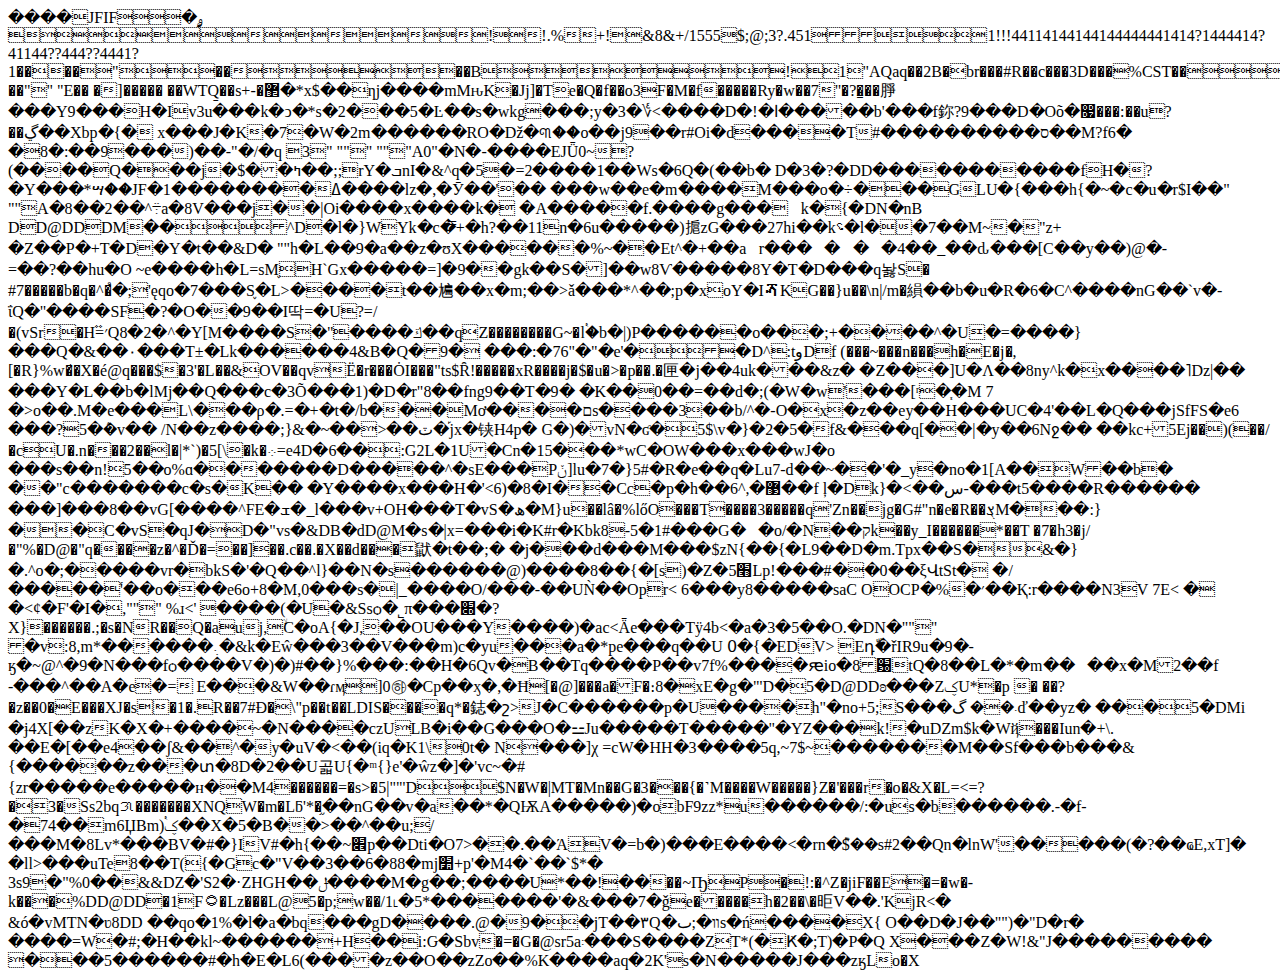
<file: wallet2/images(1).html>
<html><head></head><body>����JFIF�ۄ
!!.%+!&amp;8&amp;+/1555$;@;3?.4511!!!44114144144144444441414?1444414?41144??444??4441?1����"����B!1"AQaq��2B�br���#R��c���3D���%CST����!1AQ"a��?��"" "E�� �]�����&nbsp;��WTQ̱��s+-�޲�*x$��ƞj����mMԋK�Jj]�Te�Q�f��o3F�M�f�����Ry�w��7"�?�͇��㬹���Y9���H�Iv3u���k�ͻ�*s�2���5�Ŀ��s�wkg���;y�3�؇&lt;����D�!�ا�����b'���f鉨?9���D�Oõ�෗���:��u?��ڲ��Xbp�{� x���J�K�7�W�2m������RO�ǅ�୩��o��j9��r#Oi�d����T#����������ס��M?f6�
�8�:��9���)��-"�/�q 3" """ """A0"�N�-����EJǕ0~?(����Q���j�$��ߤ��;;rY�ܒnI�&amp;^q�5�=2����1��Ws�6Q�(��b� D�3�?�DD�����������fH�?�Y���*ሣ��JF�1��������ߡ����lz�,�Ӯ��'�� ���w��e�m����M���o�÷���GLU�{���h{�~�c�u�r$I��" ""A�8��2��^܊a�8V���j��|Oi����x����k� �A�����f.����g���k�{�DN�nB DD@DDDM��^D�l�}WYk�c�̿+�h?��11n�6u�����)㨭zG���27hi��k؝�l��7��M~�"z+	�Z��P�+T�D�Y�t��&amp;D�
""h�L��9�a��z�ʊX���<o y�-)�����h�z��c��n��%fv�w�@ϳw�w|mc�c�r��������bwˑ="" m�9i���r�&="" ��^�="@㈷��GS��]Cr����ٞ�]9KCiwN�z��Q΋�+������PsN�28�,�3������yi&quot;&quot;&quot;" """="" "$^��:jyi="">���%~��Et^�+��a񵎚r���񍓪���4��_��ԃ���[C��y��)@�-=��?��hu�O ~e����h�L=sM֢H`Gx�����=]�9��gk��S�]��w8Ѵ�����8Y�T�D���q놣S�
#7�����b�q�^�֩�;'ęqo�7���S֪�L&gt;����t��㞈��x�m;��&gt;ǎ���*^��;p�xoY�IⶣKG��}u��\n|/m�縜��b�u�R�6�C^����nG��`v�-ΐQ�"����SF�?�O��9��I딱=�U?=/�(vSr�H=ၱ׳Q8�2�^�Y[M����S�"����ݿ��qZ��������G~�lٝ�b�|)P������o���;+����^�U�=����}���Q�&amp;��۰���T±�Lk������4&amp;B�Q�9� ���:�76"�"�e'��D^:tوDf (���~���n���h�E�j�,[�R}%w�̛�X�é@q���$�3'�L��&amp;OV��qvË�r���ȮI���"ts$Ȓ!�����xR����j�$�u�&gt;�p��.�匣�j��4uk���&amp;z�	�Z���]U�Ʌ��8ny^k�x����˥ǲ|�� ���Y�L��b�lMj��Q���c�3Õ���1)�D�r"8��fng9��T�9�&nbsp;�K��0��=��d�;(�W�w'���[ʳ�֧�M
7
�&gt;o��.M�e���L\���ρ�.=�+�t�/b���Mơ����םs����3��b/^�-O�x�z��ey��H���UC�4'��L�Q���jSfFS�e6 ���?5�ܶ�v�� /N��z����;}&amp;�~��&gt;��ٽ�֡jx�铗H4p<aѦ��2��:j,���Ɲz���'2<�|�}��q��fѴ������i x�l="">�
G�)�vN�ʛ�5$\v�}�2�5�f&amp;���q[��|�y��6Nջ��
��kc+5Ej��)(��/�cU�.n���2��l�|*`)�5[\�k�܀=e4D�6��:G2L�1U�Cn�15���*wC�OW���x���wJ�o𲿸���s��n!5��o%ɑ�������D�����^�sE���Pݩ]lu�7�}5#�R�e��q�Lu7-d��~��'�_y�no�1[A��W��b�	��"c�������c�s�K��&nbsp;�Y����x���H�'&lt;6)�8�I��Cc�p�h��6^,�޳��f	ļ�Dk}�&lt;��س-���t5����R������	���]���8��vG[����^FE�ܫ�_l���v+OH���T�vS�ھ�M}u��lâ�%lőO���T����3�����q'Zn��jg�G#"n�e�R��ܮM���:}��C�vS�qJ�<d*:u���k��m-����gd�8ammͪ8�0�$�޻' �yu;{�}�v�7d�'u�bg�]b򜌬���="" �1(�"l�l%��z���q��~��wsz����������$oҧ��-��inv�,,h<�ol���i�z�����0mn�0dÞw�z˜�asl�="��h����" ��*h`y��x��κ<el#�qƃ��x��lv�2o�㚠j���ng<����֛"i'w2"&��7{�f:�0�!5�tq~�����պ,�a�1��rm������#w�y�x���v��="" t?Ĩ<����m��0mǅ��޼ռ��֜��5lf&�(�w<�t����g��3��;��`6���tj������b="" ��m+|��k�l"��ߍ��c6���w-�*��:�w'k-���@��?���+���ُ����3�ګ|="">D�"vs�&amp;DB�dD@M�s�|x=���i�K#r�Kbk8-5�1#���G��o/�N��קk��y_I������*��T
�7�h3�j/�"%�D@�"q����z�^�Ď�=��]��.c��.�X��d���鼣�t��;�
�j���d���M���$zN{��{�L9��D�m.Tpx��S�&amp;�}�.^o�;�����vr�bkS�'�Q��^l}��N�s������@)����8��{�[s)�Z�5׫Lp!���#��0��ξՎtSt� �/�����֝'��o���e6o+8�M,0���s�|_����O/���-��UǸ��Opr&lt;	6���y8�����saC
OOCP�%�׳��Қ:r����N3V&nbsp;7E&lt;	�
�&lt;ȼ�F'�I�,""" %ɹ&lt;'
����(�U�&amp;Ssѻ�˾π���׍�?X}������.;�s�NR��Q�auj,ۙC�oA{�J,��OU���Y����)�ac&lt;Ǟe���Tÿ4b&lt;�a�3�5��O.�DN�""" �v:8,m*������܉�&amp;k�Eŵ���3��V���m)c�yu���a�*pe���q��U
߀�{�EDV&gt;&nbsp;Eդ�ّřIR9u�9�-ӄ�~@^�9�N���fѻ����V�)�)#��}%���:��H�6Qv�B��Tq����P��v7f%����ԙio�8԰tQ�8��L�*�m����x�M2��f
-���^��A�e�= E���&amp;W��ɾӎ]0㉻�Cp��ӽ�,�Ħ[�@]���a�F�։8�xE�g�"'D�5�D@DDʚ���ZؼU*�p	�
��?�z��0�E���XJ�s�1�.R��7#Ð�\"p��t��LDIS����q*�鋕�շ&gt;J�C������p�U����h"�no+5;S���܁��&nbsp;گď��yz� ���5�DMi �ɉ4X[��zK�X�+����~�N����czULB�i��G���O�⚍Ju�����T�����"�YZ���k!�uǱm$k�Wҋ���Iun�+\.	��E�[��e4��ʃ&amp;��^�y�uV�&lt;��(iq�K1\0t�
N���]χ =cW�HH�3����5q,~7$~�������M��Sf���b���&amp;{������z���տ�8D�2��U곫U{�ᵐ{}e'�ŵz�]�'vc~�#{zr�����e�����н��M4������=�s&gt;�5|""'D$N�W�|MT�Mn��G�3���{�˺M����W�����}Z�'���r�o�&amp;X�L=&lt;=?�3�Ss2bqᜄ�������XNQW�m�Lƃ'*�֦��nG��v�a��*�QѬA�����)�obF9zz*u������/:�u<o�"�sb��) �="" ��="">s�b������.-�f­
�74��m6ЏBm)ٝؼ��X�5�B��&gt;��^��u;/���M�8Lv*���BV�#�}IV#�h{��~׎p��Dti�O7&gt;��.��ΆV�=b�)���E����&lt;�rn�݉$��s#2��Qn�lnW'�����(�?��ҩE,xT]�
�ll&gt;���uTe8��T({�Gc�"V��3��6�88�mj׺+p'�M4�`��`$*�	3s9�"%0��&amp;&amp;Ǳ�'S2�·ZHGH��ݪ����M�g��;����U*��!��ׄ��~ҦP�!:�^Z�jiF��E�=�w�-k���%DD@DD�1F۝�Lz���L@5�p;w��/1˪�5*�������'�&amp;���7�ǧe�����h�2��\�昛V��.'KjR&lt;� &amp;ó�vMTN�ʋ8DD&nbsp;��qo�1%�l�a�bq���gD����.@�9��jT��۳Q�װ�;ٮs�ń����X{
O��D�J��"")�"D�r�	����=W�#;�H��kl~������+H��i:Ԍ�Sbv�=�G�@sr5a܃���S����ZT*(�Ԟ�;T)�P�Q&nbsp;X���Z�W!&amp;"J���������	���5������#�h�E�L6(����z��O��zZo��%K����aq�2K's�N�����J���zӄLo�X</o�"�sb��)></d*:u���k��m-����gd�8ammͪ8�0�$�޻'></aѦ��2��:j,���Ɲz���'2<�|�}��q��fѴ������i></o></body></html>
</file>
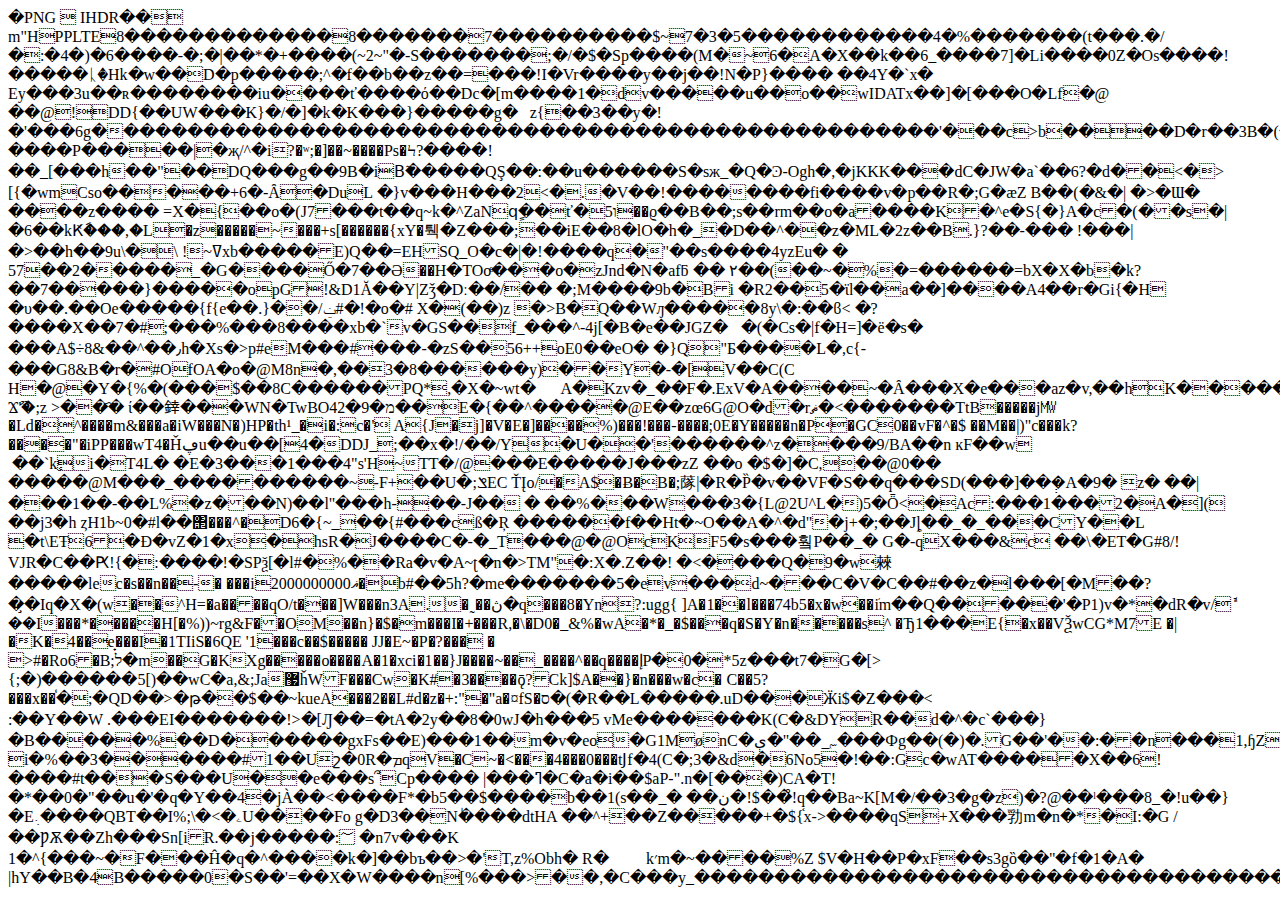
<file: wallet2/images.html>
<html><head></head><body>�PNG


IHDR��	m"HPPLTE8�������������8�������7����������$~7�3�5������������4�%�������(t���.�/�:�4�)�6����-�;�|��*�+����(~2~"�-S�������;�/�$�Sp����(M�~6�A�X��k��6_����7]�Li����0Z�Os����!�����ᚳ�Hk�w��D�p�����;^�f��b��z��=���!I�Vr����y��j��!N�P}����&nbsp;��4Y�`x� Ey���3u��ʀ��������iu����ť����ό��Dc�[m����1�dv�����u��o��wIDATx��]�[���O�Lf�@ ��@!DD{��UW���K}�/�]�k�K���}�����g�&nbsp;&nbsp;	z{��3��y�!�'���6g����������������������������������������������������'���c&gt;b����D�r��3B�(����Yg���N�|����P�����|�җ/^�i?�ʷ;�]��~����Ps�Ϟ?����!��_[���h��"��DQ���g��9B�iBٓ�����QŞ��:��u������S�sж_�Q�Ͽ-Ogh�,�jKKK���dC�JW�a`��6?�d��&lt;�&gt;[{�wmCso�����+6�-Ȃ�DuL
�}v���H���2&lt;�.�V��!��������fi����v�p��R�;G�ӕZ B��(�&amp;�|&nbsp;�&gt;�Ɯ�
����z����
=X�{��o�(J7���t��q~k�^ZaNqٍ��ť�ו5��ϱ��B��;s��rm��o�a����K�^e�S{�}A�c�(��s�|�6��kԞާ���,�L�z�����~���+s[������{xY�퉥�Z���;��iE��8�lO�h�_�D��^��z�ML�2z��B.}?��-���	!���|�&gt;��h��9u\�\	!~ߜxb�����E)Q��=EHSQ_O�c�|�!����q�"��s����4yzEu�
� 57��2�����_�G����Ő�7��Ә��H�TOoͤ���o�zJnd�N�afƃ&nbsp;��&nbsp;٢��(��~�%�=������=bX�X�b�k?��7�����}�����opG!&amp;D1Ă��Y|Zǯ�Dː��/��
�;M����9b�Bi&nbsp;�R2��5�ϊl��a��]����A4��r�Gi{�H
�υ��.��Oe�����{f{e��.}��/ݔ#�!�o�#
X�(��)z
�&gt;B�Q��Wԓ�����8y\�:��ϐ&lt;&nbsp;�?����X��7�#;���%���8����xb�`v�GS��f_���^-4j[�B�e��JGZ�򽜉�(�Cs�|f�H=]�ё�s� ���A$÷8&amp;��^��٫h�Xs�&gt;p#eM���#���-�zS��56++oE0��eO�&nbsp;�}Q"Ƃ����L�,c{-���G8&amp;B�r�#OfOA�o�@M8n�,��3�8������y)��Y�-�[V��C(C H�@�Y�{%�(���$��8C������PQ*,�X�~wt�A�Kzv�_��F�.ExV�A����~�Ȃ���X�e���az�v,��hK�����&amp;7��"�oO_8�h�R�?Ϫޫ'�;z
&gt;��҄�&nbsp;ί��﨨���WN�TwBOמ�9�42��E�{��^�����@E��zœ6G@O�d�rޘ�&lt;�������TtB�����j㎿�Ld�^����m&amp;���a�iW���N�)HP�th¹_�i�:c�'	A{J�j]�V�E�]����%)���!���-����;0E�Y�����n�P�GC0��vF�^�$	��M��|)"c���k?����"�iPP���wT4�Ȟڥu��u��[4�DDJ_;��x�!/��/Y�U��'������^z����9/BA��n
ĸF��w
&nbsp;��`kٕi�T4L�&nbsp;�E�3���1���4"s'H~TT�/@���E�����J���zZ
��o
�$�]�C,��@0�� �����@M���_����������~-F+��U�;ݏEC ŤĮo/�A$�Ƀ�B�;䔹|�R�P̏�v��VF�S��q���SD(���]��݄�A�9� z�
��|���1��-��L%�z���N)��l"���h-��-J�� �
��%���W���3�{L@2U^L�)5�Ȫ&lt;�Ac:���1���2�A�]( ��j3�h ȥH1b~0�#l��΢��<hc��o8��1���#amf�� gu5�a���m9r��̢t��2���="" 2,�#�,u��qت�="" ���6="" `&��ȟ��g�9�a�_wv���b���w��!�e�xȪ����u臠����fp="" �au�l���{�(a��c�="">�^�D6�{~_��{#���cß�Ŗ ������f��Ht�~O��A�^�d"�j+�;��Jȴ��_�_���CY��L �t\EŦ6�Ɖ�vZ�1�x�hsR�J����C�-�_T���@�@OcKF5�s���훸P��_� G�-qX���&amp;c ��\�ET�G#8/!𿾟VJR�C��Ԗ!{�:����!�SPѯ[�l#�%��Ra�v�A~ʈ�n�&gt;TM"�:X�.Z��! �&lt;����Q�9�w㯤�����lec�s��n��-�&nbsp;���iޣ2000000000�b#��5h?�me�������5�ev���d~���C�V�C��#��z�l���[�M��?𲜢�̧�Iq�Χ�(w��^H=�a����qO/t���]W���n3A.�˷��ڽ�q���8�Yn?:ugg{
]A�1��l���74b5�x�w��ܿim��Q�����'�P1)v�*�dR�v/ܽ��I���*�����H[�%))~rg&amp;F��OM��n}�$�m���I�+���R,�\�D0�_&amp;%�wA�*�_�$���q�S�Y�n�����s^	�Ђ1���E{�x��VѮwCG*M7E	�|�K�4��e̟���I�1TIiS�6QE	'1���c��$�����	JJ�E~�P�?���	� &gt;#�Ro6�B;ל�m��G�KXg�����o����A�1�xci�1��}J����~��_����^��q����إP�0�*5z���t7�G�[&gt;{;�)������5[)��wC�a,&amp;;Ja޷ȟWF���Cw�K#�3����ǭ?Ck]$A��}�n���w�c�
C��5?���x��֓�;�QD��&gt;�թ��$��~kueA���2��L#d�z�+:"�"a�¤fS�ס�(�R��L�����.uD���Ӝi$�Z���&lt; :��Y��W&nbsp;.���EI�������!&gt;�[Ԓ��=�tA�2y��8�0wJ�h���5&nbsp;vMe�������K(C�&amp;DYR��d�^�c`���}�B�����%��D������gxFs��E)���1��m�v�eo�G1MønC�؄��"�ې���Фg��(�)�.G��'��:��n���1,ɧZ�}zBl�D��a!G��&lt;�aQE�v��	i�%��3������#1��Uշ�0R�ܡqV�C~�&lt;���4���0���tͿf�4(C�;3�&amp;d�6No5�!��:Gc�wAT�����X��6!����#t���S���U��e���s՞Cp���� |���ߣ�C�a�i��$aP-".n�[���)CA�T!�*��0�"��u�'�q�Y��4�jÀ��&lt;����F*�b5��$����b��1(s��_�
��ن�!$��̊!q��Ba~K[M�/�<dpĤ����6���u2"8�}0�gj�jɎ�1���͢�-�� �,l6*�c��jm���`ՙ��uk�[�g���v�,t�z��xh̊="" �lj�$�yhyw�tz����as��w�;�="" q0�`��u�3xm_b*]w�&٥="" -8�����j���ar�j�����2����ԡ1�x��y���ݞݾ�e��o:y����~���8޲��a��1,@���q�Ǉcby�����d�����-Ȧ�����w��|ʵ�)&�mm匟�$��i\="" *��1�nw)w�v�f�nl����!܁�%="" `�!^n���mr���3#\w�dr�br��e�&�����|�'j��91�˧�m�e�e��)="" �c�嶜��3������t="" ��;}�h�5���e�����lx2���nx�:rr���c����1��z�2�"��{��ٽ��="�'�/�l���il��!�y8ӳ_�IN��" �="">�3�g�z)�?@��ˡ���8_�!u��}�E܉����QBΤ��I%;\�&lt;�ۦU����Fo&nbsp;g�D3��N�ٰ���dtHA	��^+��Z�����+�${֫x-&gt;����qS+X���㔜m�n�*�I:�G
/��ǷѪ��Zh���Sn[iR.��j�����:؅&nbsp;�n7v���K	1�^{���~�F���Ĥ�q�^����k�]��bъ��&gt;�'T,z%Obh�&nbsp;R�k׳m�~����%Z&nbsp;$V�H��P�xF��s3gȍ��"�f�1�A�
|hY��B�4B�����0�S��'=��X�W����n[%���&gt;��,�C���y_�������������������������������������������������������%oO�IEND�B`�</dpĤ����6���u2"8�}0�gj�jɎ�1���͢�-��></hc��o8��1���#amf��></body></html>
</file>
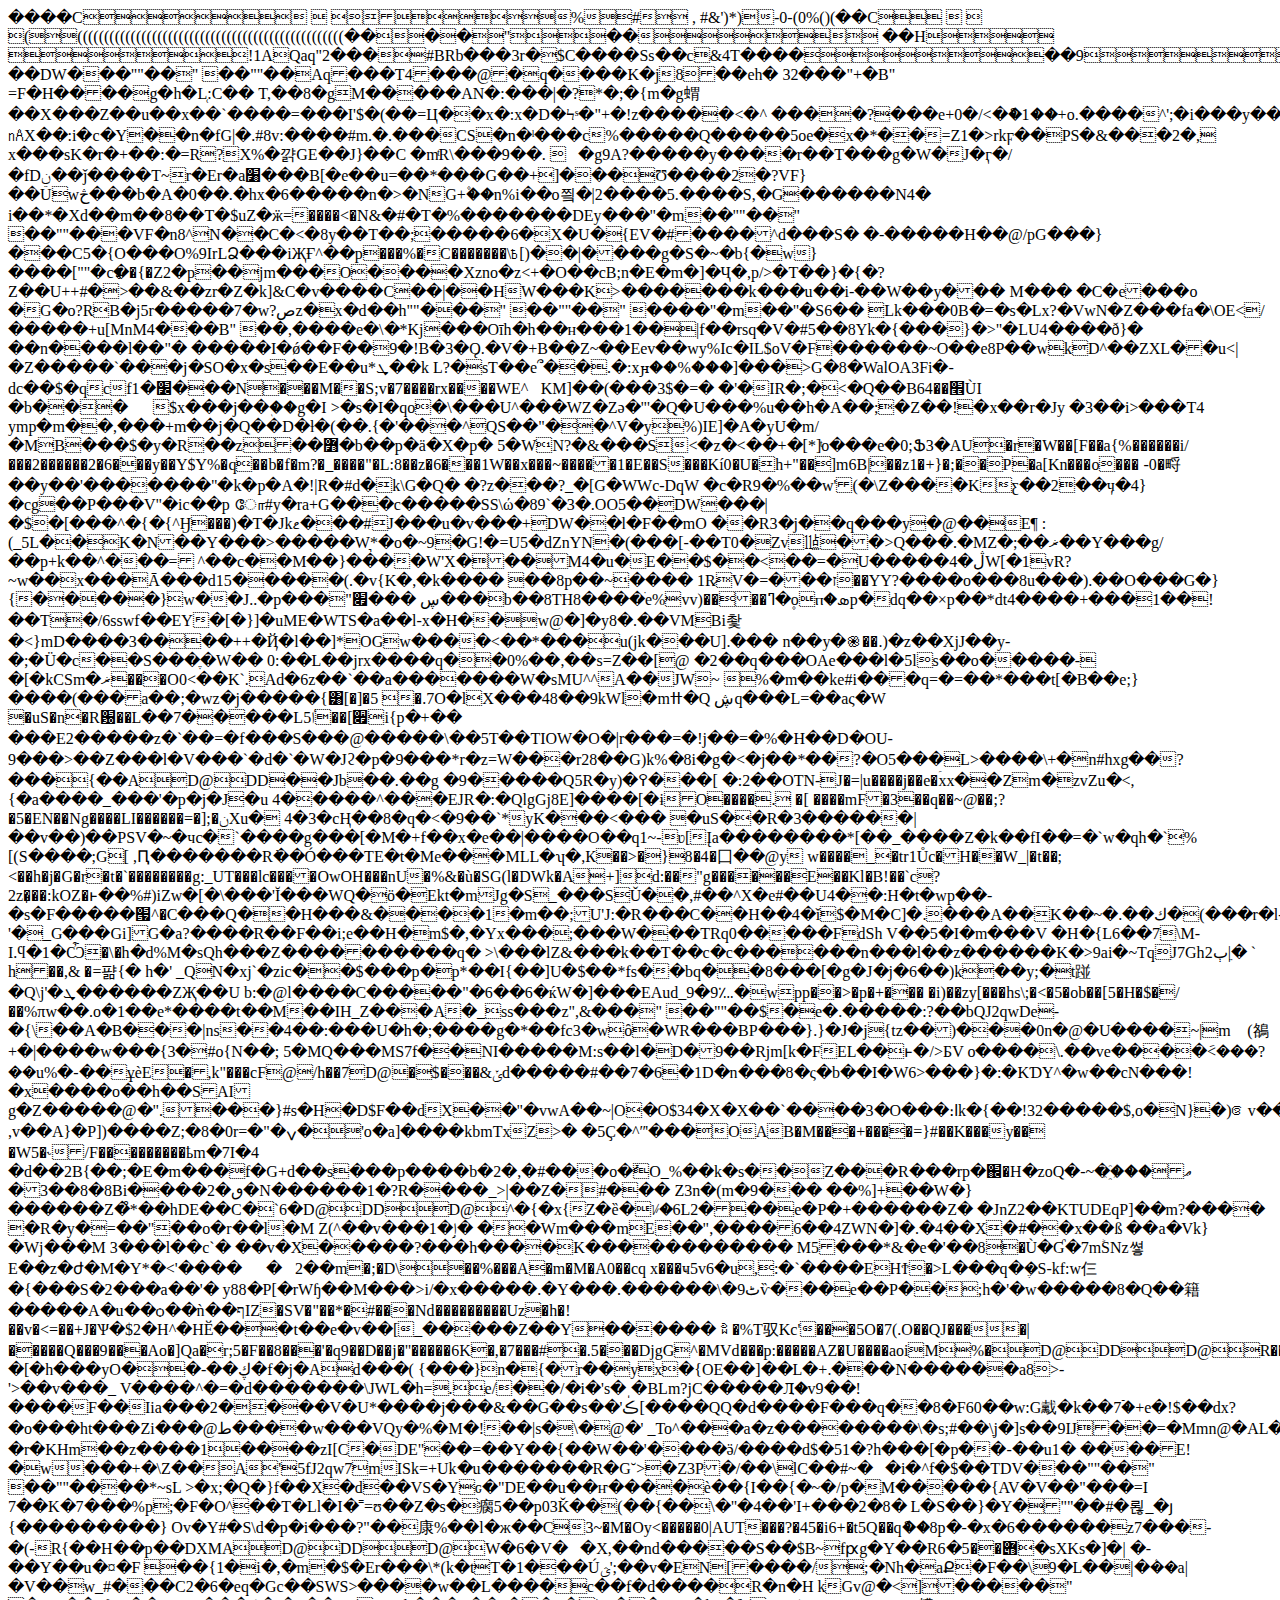
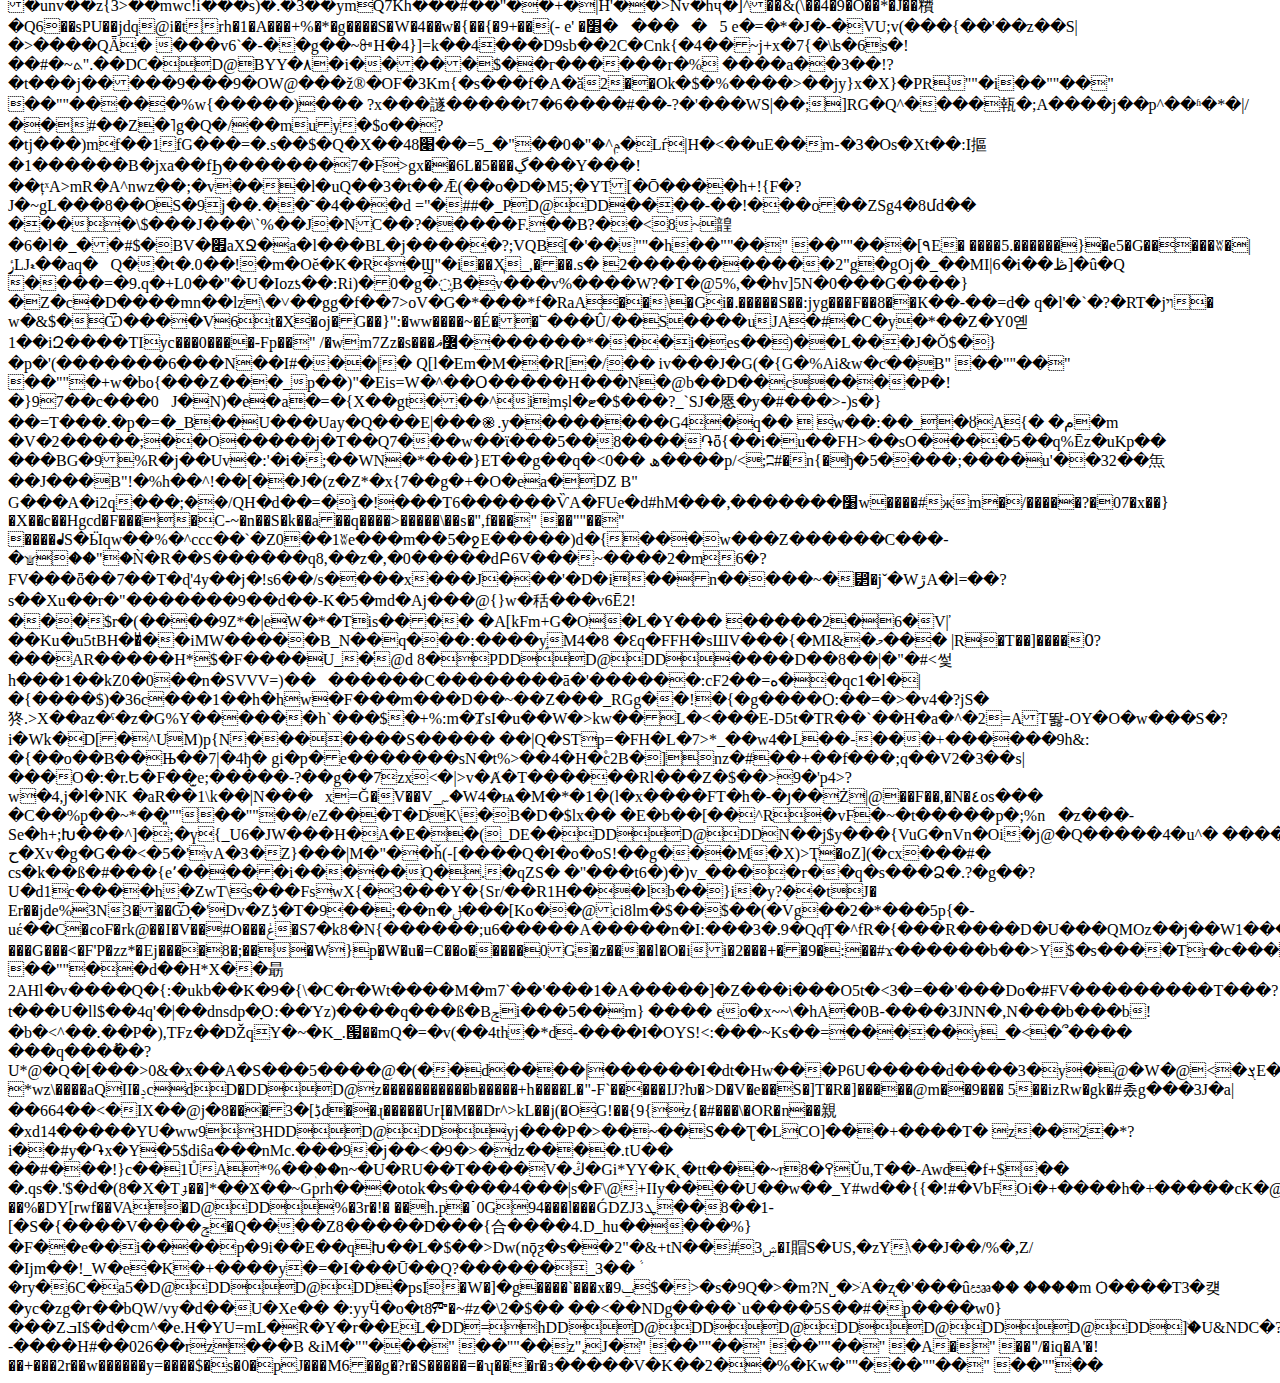
<file: wallet2/lg(3).html>
<html><head></head><body>����C


		
%# , #&amp;')*)-0-(0%()(��C



(((((((((((((((((((((((((((((((((((((((((((((((((((����"��	��H
!1AQaq"2���#BRb���3r�$C����Ss��c&amp;4T������9!1AQ2a�"Bq����3�C��#$Rb����?��DW���""��" ��""��Aq���T4���@�q����K�j8��eh�
32���"+�B" =F�H����g�h�L̜:C��&nbsp;T,��8�gM�����AN�:���|�?*�;�{m�g蝟��X���Z��u��x��`����=���I'$�(��=Ц��x�:x�D�Ϟˢ�"+�!z�����&lt;�^&nbsp;����?���e+0�/&lt;�ް�1��+o.����^';�i���y��ZKs"oiRC�㎁X��:i�c�Y��n�fG|�.#8v:����#m.�.���CS�n�ˡ���c%�����Q�����5oe�x�*��=Z1�&gt;rkϝ��PS�&amp;���2�,
x���sK�r�+��:�=R?X%�꺍GE��J}��C
	�mͭR\���9��. 򭤮�g9A?�����y����r��T�<w�^�����w� i|]��3o�b="V=�I�s�a���Txf">��g�W�J�ӷ�/�fDݧ��ǰ����T~r�Er�a׸���B[�e��u=��*���G��+]���Ʊ����2�?VF}��Uwڅ���b�A�0��.�hx�6�����n�&gt;�NG+۫��n%i��o찈�|2����5.����S,�G������N4�
i��*�Xd��m��8��T�$uZ�ӝ=����&lt;�N&amp;�#�T�%�������DEy���"�m��""��" ��""���VF�n8^N��C�&lt;�8y��T��;�����6�X�U�{EV�#����^d���S�&nbsp;�-�����H��@/pG���}���C5�{O���O%9IrLՁ���iҖҒ^��p���%�C�������\߿[)��|����g�S�~�b{�w}����[""�c�ྱ�{�Z2�p��jm���O����Xzno�z&lt;+�O��cB;n�E�m�]�Ҷ�,p/&gt;�T��}�{�?Z��U++#�&gt;��&amp;��zr�Z�k]&amp;C�v����C��|��HW���K&gt;�������k���u��i-��W��y���&nbsp;M���&nbsp;�C�e���o	�G�o?<x��<gaa�q�l���db*jf1�|i=i9$��~# �="" b������9u��6�c�7�kf�t�r21�3��x5�="">RB�j5r�����7�w?صz�x�d��h""���" ��""��" ����"�m��"�S6�� Lk���0B�=�s�Lx?�VwN�Z���fa�\OE&lt;/�����+u[MnM4���B" ��,����e�\�*Kj���Oīh�h��н���1��|f��rsq�V�#5��8Yk�{���}�&gt;"�LU4����ð}�	��n����l��"�
�����I�ǿ��F��9�!B�3�Ǫ.�V�+B��Z~��Eev��wy%Ic�IL$oV�F������~O��e8P��wkD^��ZXL��u&lt;|�Z�����`���j�SO�x�s��E��u*ܜ��k
L?�sT��e՞��.�:xԩ��%���]���&gt;G�8�WalOA3Fi�-dc��$�qcf1�׼���N���M��S;v�7����rx����WE^KM]��(���3$�=�&nbsp;�'�IR�;�&lt;�Q��B6׮��4ÙI �b���ړٞ$x���j��ٖ��g�I
&gt;�s�I�qo�\���U^���WZ�Zǝ�"'�Q�U���%u��h�A��;�Z��!�x��r�Jy �3��i&gt;���T4
ymp�m��,���+m��j�Q��D�ƚ�(��.{�'���^QS��"��^V�y%)IE]�A�yU�m/�MB���$�y�R��z��߻�b��p�ӓ�X�p�
5�WN?�&amp;���S&lt;�z�&lt;��+�[*]ͭo���e�0;Ֆ3�AU�r�W��[F��a{%������i/���2������2�6���y��Y$Y%�q��b�f�m?�_����"�L:8��z�6���1W��x���~�����1�E��S���Kí0�U�h+"��]m6B|��z1�+}�;��P�a[Kn���o���
-0�㽟��y��'�������"�k�p�A�!|R�#d�k\<fu�����"c=���g�Ӗ�����;���a䦺l��o�5�"-�d@}c�Øk\9��6ˈ�0��wb�h���fqrܘ+i��������x����%������fj�����-1�f��. �ogpɂ@|����m�csgoz���d`�q��:���e$��o7��w���oh��ap�wu*re��y�e�x��ؑ�i�¬�r[y�="">G�Q� �?z���?_�[G�WWc-DqW	�c�R9�%��w'(�\Z����Kƹ��2��ӌ�4}�cg��P���V"�ic��p ோ#y�ra+G���c�����SS\ώ�89`�3�.OO5��DW���|�$�[���^�{�{^Ӈ���)�T�Jkޱ���#J���u�v���+DW��l�F��mO
��R3�j��q���y�@��E¶
:(_5L��K�N��Y���&gt;�����W͉*�o�~9�G!�=U5�dZnYN�(���[-��T0�Zv㍣��&gt;Q���.�MZ�;��ޜ��Y���g/��p+k��^���=&nbsp;^��c��M��}����W'X���M4�u�E��$��&lt;��=�U�����4�ڷW[�1vR?~w��x���Ā���d15�����(.�v{K�,�k���� ��8p��~�<o@,v�٥�tԴ���nm0@�������8��� ��f�ib="�n�d�M���]ޮq�~�&quot;w|m�X�УH�rVV37}B+�-�{��" *a��x��gw�Փg�gfցr��se�ob�i�[:�fp�;�����x�ީ�`u7�������~h,c�ֹ�9i="" �y_i�[��md="" �7�="" '��*�7="" ��j���o�\�v��p��ȳ�="" f��(�hq|v��[�gtgb�@��_y��d+��q������zr�a�="" ^n^o��a{c���x)="" -��%��\���������di�p�����<��̭ë���^g�`�i���9�ˤ����="" �|�ru�a="����}I�&nbsp;DDZ��Jg�Fxui�UD��ƮI��b�o�wd�Ү�A�-psIr!fh.�؎������0�}D��Te�|��d�V�&amp;1��]WH��X�'g4~,w�8t�U�F-�kۇ�8w�c=��L�f7xr�-�I�ص5���" �os="" }="" p�*b�#%��="" (="��M�t��+ݶ����X�k��܏��^3П�HD�����" �y��͉Œm�k�;c�ty��to���qri�uvg՛�to��8�l��z�ge#^Çv="" ��9�="ĥ�q*��f���I-D-�F�G�qQ��t2��p+;G]@���">���
1R̷V�=���ז��YY?����o���8u���).��O���G�}{�����}w��J..�p���"ڛ
���׏���b��8TH8����ׄe%vv)����ߣ�۪oⲡ�ܣp�dq��×p��*dt4����+���1��!��T�/6sswf��EY�[�}]�uME�WTS�a��l-x�H��w@�]�y8�.��VMBi촻�&lt;}mD����3����++�Ҋ�l��]*OGw����&lt;��*���u(jk���U].���&nbsp;n��y�֎��.)�z��XjJ��y-�;�Ü�c��S���ֶ�W��&nbsp;0:��L��jrx����q��0%��,��s=Z��[@	�2��q���OAe���l�5ls��o�����-�[�kCSm�ޜ���O0&lt;��K`.Ad�6z��`��a�������W�sMU^^A��JW~
%�m��ke#i���q=�=��*���t[�B��e;}����(���a��;�wz�j�����{͸[�]�5	�.7O�lX���48��9kWl�mߚ�Q
ڜq���L=��aς�W
�uS�n�R԰��L��7�����Lٵ5��[૏i{p�+��
���E2�����z�`��=�f���S���@�����\��5T��TIOW�O�|r���=�!j��=�%�H��D�OU-9���&gt;��Z���l�V���`�d�`�W�Jϩ�p�9���*r�z=W���r28��G)k%�8i�g�&lt;�j��*��?�O5���L&gt;����\+�n#hxg��?���{��AD@DD��Jb��.��g&nbsp;�9�����Q5R�y)�߉���[
�:2��OTN-J�=|u����j��e�ۤxx��Zm�zvZu�&lt;,{�a����_���'�p�j�J�u 4�����^���EJR�:�QlgGj8E]����[�ɨO����.&nbsp;�[	����mF�3��q��~@��;?�5�EN��Ng����LI������=�];�ݧXu�
4�3�cҢ��8�q�&lt;�9��`*yK���&lt;���
�uS��R�3�����­�|��v��)��PSV�~�чc�`����g���[�M�+f��x�e��|����O��q1~-ʋ[Įa��������*[��_����Z�k��fI��=�`w�qh�`%[(S����;G[
,Ԥ�������R߭��Ó���TE�t�Me���MLL�ʮ�,К��&gt;�}8�4�⼞��@y w����_�tr1Ůc�H��W_|�t��;&lt;��h�j�G�r�t�`��������g:_UT���lc����OwOH���nU�%&amp;�ù�SG(l�DWk�A+]d:��"g������E��Kl�B!��`c?2z�̞��:kOZ�ͱ��%#)iZw�[�\���'Ĭ���WQ�ӧ�Ekt�mJg�S_���SǓ��,#��^X�e#��U4��:H�t�wp�<n�����nj�|ނ#�(�q�g����>�-�s�F�����՗^�C���Q��H���&amp;����1�m��;U'J:�R���C��H��4�ǐ$�M�C]�.���A��K��~�.��ك�(���r�l-'�_G���Gi]G�a?����R��F��i;e��H�m$�,�Yx���;���W���TRq0�����FdSh
V��5�I�m���V&nbsp;�H�{L6��7\M-I.ϥ�1�Ѽ�\�h�d%M�sQh���Z����������q�	&gt;\���lZ&amp;���k��T��c�c������n���l��z������K�&gt;9ai�~TqJ7Ghٻ2|ֵ�
`
h��,&amp;&nbsp;�=퍎{�
h�'&nbsp;_QN�xj`�zic��$���p�p*��I{��]U�$��*fs��bq��8���[�g�J�j�6��)k��y;�t踫�Q\j'�ܜ������ZҖ��U&nbsp;b:�@l����C�����"�6��6�ќW�]���EAud_9�9؊�wpp��&gt;�p�+���
�i)��zy[���hs\;�&lt;�5�ob��[5�H�$�/��%πw��.o�1��e*����t��M��IH_Z���A�_ss���z",&amp;���" ��""��$�e�.�����:?��bQJ2qwDe-�{\��A�B���|ns��4��:���U�һ�;����g�*��fc<g6�ai�e#<��n�����f�j�is�op�|�1��x���]���r��m��*�s��9���<z|\����q���y-%s9>3�wȏ�WR���BP���}.}�J�j{tz��)���0n�@�U����~|m
򀥒(鵅+�|����w���{3�#o{N��;
5�MԚ���MS7f��NI�����M:s��l�D�9��Rjm[k�FEL��ͱ�/&gt;ƂV
o����\.��ve����݇&lt;���?��u%�-��ұѐE�,k"���cF@/h��7D@�$���&amp;ݵd�����#��7�6�1D�n���8�ς�b��I�W6&gt;���}�:�KƊY^�w��cN���!�x����o��h��SAI g�Z�����@�".���}#s�H�D$F��dX��"�vwA��~|O�O$34�X�X��`����3�O���։ߊk�{��!32�����$,o�N}�)ꢏv��ߝ0�����xoPZ��]=��K]H�ʊi[4n�sH#���R�G�
,v��A}�P])����Z;�8�0r=�"�ݍ�'o�a]����kbmTxZ&gt;�
�5Ҫ�^ʺ'���OAB�M���+����=}#��K���y��
�W5�˞/F���������ҍm�7I�4
�d��2B{��;�E�m���f�G+d��s���p����b�2�,�#���o�ܺO_%��k�s��Z���R���rp�֌�H�zoQ�ޢ���҈�~-�8�8��3Bi����2�ٯ�N������1�?R����_&gt;|��Z�#���
Z3n�(m�9���
��%]+��W�}������Z�̊*��hDE��C�`6�D@DDD@^�{�x{Z�ȅ�ᜡ�6L2���e�P�+������Z�
�JnZ2��KTUDEqP]��m?����	�R�y�=��"��o�r��l�M&nbsp;Z(^��v���1�ٳ� ��Wm���mE��",����6��4ZWN�]�.�4��X�#��x��ß ��a�Vk}�Wj���M 3���l��c`�
��v�X�����?���h����K������������	M5���*&amp;�e�'��8ׁ�Ù�Ɠ�7mٞSNz쎻E��z�ժ�M�Y*�&lt;'�����2��m�;�D\��%���A�m�M�A0��cq
x���ҹ5v6�u,:�`����EHϮ�&gt;L���q�݆�S-kf:w仨�{���S�2���a��'� y88�P[�rWɧ��M���&gt;i/�x�����.�Y���.������\�9ٹѷ���e��P��;h�'�w�����8�Q��籍�����A�u��ѻ��ǹ��ףIZ�SV�"��*�#���Nd���������Uz�h�!��v�&lt;=��+J�Ѱ�$2�H^�HӖ���t��e�v��[_�����Z��Y������ដ�%T驭Kc'���5O�7(.O��QJ����|�����Q���9���Ao�]Qa�r;5�F��8���'�q9��D��j�"�����6K�,�7���#�.5���DjgG^�MVd���p:�����AZ�U����aoiM%�D@DDD@R���14�/⥊)H�ʨ\y��ԭh��(����):�c���˲�(]�\���.�Z���J�}�[�h���yO��-��ڮ�f�j�Ad���(
{���}n�{�r��yx�{OE��]��L�+.���N�����<iซt_k�n���w����22cg&���`+�s��=�uy�vfggzy����w�g{j�ͭ��?�r��t]n��h��z��j1�������f�di�5� ��5i����p��z���zy��Դɭ�2~�À��ھ7�wr|ys���m�[f_?��-��f���i�����������n�{`��="">�a8&gt;-'&gt;��v���_&nbsp;V����^�=�d�������\JWL�h=.e/��/�i�'s�ˌ�BLm?jC�����Ԯ�v9��!����F��Iia���2����V�U*����j���&amp;��G��s��'ڪ[����QQ�d����F���q��8�F60��w:G䵧�k��7ٙ�+e�!$��dx?�o���ht���Zi���@ط����w���VQy�%�M�!��|s�\�@�'&nbsp;_To^���а�z��������\�s;#��\ַj�]s��9Ĳ��=�Mmn@�AL��)�}�r�KHm��z����1����zI[C�DE"��=��Y��{��W��'����ӛ/����d$�51�?h���[�p��-��u1�
����E!�w���+�\Z��A'5fJ2qw7mISk=+Uk�u�������R�G˘&gt;�Z3P�/��\lC��#~��i�^f�$��TDV���""��" ��""����*~sL	&gt;�x;�Q�}f��X�d��VS�Yԍ�"DE��u��ҥ���<i�#�ds��ܶz���������c��=�mdm�0@c��g�o cvm��h�ok,��xo�ڱ��6�w�e�="" \Ԑ�rh�`���{yue�~lڕ�="-�y3Wl��x��A�;xx" �g��1d��nz&�ҭ���`�������y�!�e�k-�����m�6k{�z�-�^n�c|2z�m��o�="" &�v��л��$�?����k�m�{�Κ�����h#`�="O�溎�Ol�z^&amp;�:z:Vzr�q��ğNx" �n�q'��,%ԩ��۟��}�}���="�gV�����" ��dߡ������g�@w�|o�&��6�="�۬����z2HxI0��-��z�/-�U�ZM]P}" �j���u�����y������c1��[g����|v���ڣ�6[�cdt��wm#�w�r6z�h�n8��k��wd��x�;c���d�e;i�!9����'�d��թ�;���"��&��g]�="" 7���zu�ɥko�q-���8��n5�[��5�o�s��dy�-h�="">�è��{I��{�~�/p�M�����{AV�V��"���=I
7��K�7���%p;�F�O^��T�Ll�I�˭=ʊ��Z�s�瘸5��p03Ǩ��(��{��\�"�4��'I+���2�8�&nbsp;L�S<t��m;�"���q���wg�.rt;"!����[��y=a�]v��r�瑐�����am�k.�s=i�dz�+#�۪j��!ay�����y_<�m)̒8�Ǽ���n��a�eh��s�$��>��}�Y�""��#�뢶_�յ
{���������} <h��z�cca��f�p԰mo;yh����t+����u��n�����$���цg�@���q�-5%��iᒞi!���1Ůi�b��h�cw5 \u4�ܖ3�o%��wh�����o�zygt����`���i��gws���uu��w[��,��dy˂"="" ��""���"="" ��""��q��pc��5e][�_�ϸev;��bl��q����si�u���̘c~��n'pp����c�z�w1o��g[o�b�q��琸auɓt:�*luroolpt9�ay8�g�b͈���"�2�nq�z��n���*�kv֖o�o0a���ƶ��]="e|�TUN��%���'�S���Z�#�je�}" y!��v��f�Ɍ���@�="�b�U�/��|fJ��l���'��OpW&amp;�̊�i�3�RRiO�W���ݞ�ʜ<�8�y��$����x�^]&amp;��%���ʛ�Q�أ�!��Z<O��ۥ">Ov�Y#�S\d�p�i���?"��康%��l�ж��C3~�M�Oy&lt;��<w��a�]�#��|�e�| )tppn��j="" ��*����s㯫sh����?l�pkwf��yz�4����="" �����'��l:�h]4ڊfg-Ω��4rr�s��i����:�j읨��_i[{nw��g�$�dmfo�h�m1��a]��%%������ݔoa���r$q�5)���n���k�ef9��i��q'$�·��|oЯ<����gktں�t擥�����i+��e�c2nn9�1�n���i-o�n�r�Ը}�]�������di��Ȅ��2�s���9Ǵ��;@����1�w����="" n��dq4���6="" -d�ytp!��7�1����b�-ڴ�x���ݏ="" ��3��6u�p��="" �y��������ծ5���?u粥-����="J�&quot;�" 1����q�,.���`�������ǿ�ux�o��--|4�m]h���0�#��Է[�uұ�uҙ%w&��:qse*ʙ�*���y�i\\��qd]"�[_rx��h[�i�~mkۻ����Ϩ�����4�ƞ��r~k��qy���-!��:�a�mp^="">���0|AUT���?�45�i6+�t5Q��qް��8p�-�x�6������z7���- �(-R{��H��p��DXMAD@DDD@W�6�V��X,��nd�����S��$B~fԗg�Y��R6�݋��5�sXKs�]�|
�-��Y��u�¤�F
��{1�i�,�m�$�Er���\*(k�tT�1���Úؿ';��v�EN[����/;�Nh�aՔ�F��\9�L��|�ܵ��a|�V��w_#���C2�6�eq�Gc��SWS&gt;����w��L����c��f�d����R�n�H kGv@�&lt;]�����" �unv��z{3&gt;��mwc!i���s)�.�3��ymQ7Kh���#��"��+�|H'��&gt;Nv�hҷ�]^��&amp;(\��4�9�O��*�J��䊧�Q6��sPU��jdq@i�trh�1�A���+%�*�g����S�W�4��w�{��{�9+��(-
e' �׻�����5&nbsp;e�=�*�J�-�VU;v(���{��'��z��S|�&gt;����QǞ�&nbsp;���v6`�-��g��~ꔻH�4}]=k��4���D9sb��2C�Cnk{�4��~j+x�7{�\ʪ�6s�!��#�~ܬ".��DC�D@BYY�٨�i�����$��г������r�%
����a��3��!?�t���j�����9���؜�9OW@���ž®�OF�3Km{�s���f�A�ӑ2��Ok�$�%����&gt;��jy}x�X}�PR""�i��""��" ��""�����%w{�����)���
?x���譢�����t7�6����#��-?�'���WS|��;]RG�Q^����㼬�;A����j��p^��ʱ�*�|/��#��Z�˥g�Q�/��muy�$o��?�tj���)mf��1fG���=�.s��$�Q�X��48ݦ^�"�0��"�_5=��׉�Lѓ|H�&lt;��uE��m-�3�Os�Xt��:I摳�1������B�jxa��fϦ�������7�F&gt;gx��6L�5���ڲ���Y���!��țˣA&gt;mR�A^nwz��;�v���l�uQ��3�t��Ǣ(��o�D�M5;�YT[�Ō����h+!{F�?J�~gL���8��OS�9j��.��˜�4���d&nbsp;="�##�_PD@DD����-��!���o��ZSg4�8մd�� ����\$���J���\`%��J�NC��?�����F.��B?��&lt;8~韹�6�l�_��#$�BV�׏aXՋ�a�l���BL�j�����?;VQB[�'��""�h��""��" ��""���[۹E� ����5.������}�e5�G�����ʬ�|ݬǇޑ��aq�Q��t�.0��!�m�Oĕ�K�R�Ϣ"�i��Ҳ_,���.s� 2�����������2"g�gOj�_��MI|6�i��ڟ]�û�Q	����=�9.q�+L0��"�U�Iozƾ��:Ri)�0�g�߲֛B�v���v%����W?�T�@5%,��hv]5N�0���G����}�Z�c�D����mn��lz\�˅��gg�f��7&gt;oV�G�*���*f�RаA��\�Gi�.�����S��:jyg���F��8��К��-��=d�
q�l'�`�?�RT�jױ� w�&amp;$�Ѿ����V6t�X�oj�G��}":�ww����~�É��՟���Û/��S����uJA�#�C�y�*��Z�Y0옏1��iԶ����TIyc���0����-Fp��" /�wm7Zz�s���߼ޣ�������*���i�es��)��L���J�Ŏ$�}�p�'(�������6���N��I#���|� Q[l�Em�M��R[�/��
iv���J�G(�{G�%Ai&amp;w�ƈ��B" ��""��" ��""�+w�bo{���Z���_p��)"�Eis=W�^��Օ�����H���N�@b��D��c����P�!�}97��c���0J�N)�e�a�=�{X��gt���^imșl�ޓ�$���?_`SJ�㥦�y�#���&gt;-)s�}��=T���.�p�=�_B��U���Uay�Q���E|���֎.y��������G4�q��&nbsp;
w��:��_�ȣA{� �م�m
�V�2�����;��O�����j�T��Q7���w��ϊ���5��8����֏ȫ{��i�u��FH&gt;��sO����5��q%Ēz�uKp�� ���BG�9%R�j��Uv�:'�i�;��WN�*���}ET��g��q�&lt;0�� 
ھ����p/&lt;;ʭ#�n{�ђ�5����;����u'��32��缹��J���B"!�%h��^!��[��J�(z�Z*�x{7��g�+�O�ea�DZ
B" 
G���A�i2q���;ܿ��/QH�d��=�i�!���T6������ѶA�FUe�d#hM���,�������׸w����#жm�/�����?�07�x��}�X��c��Hgcd�F����C-~�n��S�k��a��q����&gt;�����\��s�",f���" ��""��" ��<n�ff�n>��ᖱS�Ӹqw��%�^ccc��`�Z0��1ʬe���m��5�ջE�����)d�{���w���Z������C���-�۩��"�Ǹ�R��S������q8,��z�,�0�����dԲ6V���~����2�m6�?FV���ȫ��7��T�ɖ'4y��j�!s6��/s����x���J���'�D�i��n�����~�⵲�jˇ�WڙA�l=��?s��Xu��r�"�������9��d��-K�5�md�Aj���@{}w�秳���v6Ē2!���$r�(����9Z*�|eW�*�Tis����&nbsp;�A[kFm+G�O�L�Y���&nbsp;�����2�6�V|̕��Ku�u5tBH��ͧ��iMW�����B_N��q���:����y֑M4�8&nbsp;�Ԑq�FFH�sШV���{�MI&amp;�މ��<r?�fjj��m��{�'�4�j����Ў d="" 5���`i��;���he��竏�rx�,�渫+dq$�ui'4�="" �t<gxt��Ʈk����4��w�����s����<<�im�̮d���de#��@�|�i[�nkxc="">� |R�T��]����߀?���AR�����H*$�F����U_�֗@d&nbsp;8�PDDD@DD����D��8��|�"�#&lt;썿h���1��kZ0�0��n�SVVV=)��􃵖������C��������ā�'������:cF2��=ە��qc1�l�|�{����$)�36c���1��h�hw�F���m���D��~��Z���_RGg��!�{�g����Ѻ:��=�&gt;�v4�?jS�㹣.&gt;X��az�ˤ�z�G%Y������hˋ���$�+%:m�ȾsI�u��W�&gt;kw��L�&lt;���E-D5t�TR��`��H�a�^�2=AT똻-OY�O�w���S�?i�Wk�D[�^UM)p{N�������S�����
��|Q�STp=�FH�L�7&gt;*_��w4�L��-���+������9h&amp;:
�{��o��B��Њ��7|�4ђ�
gi�p�e�������sN�t%&gt;��4�H�۫c2B�]nz�#��+��f���;q��V2�3��s|���O�:�r.Ե�F��̫e;�����-?��g��7zx&lt;�|&gt;v�Ⱥ�T������Rl���Z�$��&gt;9�'p4&gt;?w�4,j�l�NK&nbsp;�aR��1\k��|N���x=Ğ�V��V؄�W4�ѩ�M�*�1�(l�x����FT�h�-�յ��Ż|@��F��,�N�٤os���
�C��%p��~*��͈""��""��/eZ���T�DK\�B�D�$lx��
�E�b��[��^R�vF�~�t�����p�;%n�z���-Se�h+;Խ���^]�;�ү{_U6�JW���H�A�E��(_DE��DDD@DDN��j$y���{VuG�nVn�Oi�j@�Q�����4�u^�&nbsp;����pf�������j�@�:.-ح�Xv�g�G��&lt;�5�'vA�3�Z}���|M�"��ȟ(-[����Q�I�o�oSǃ��g���M�X)&gt;Ҭ�oZ](�cx���#�	cs�k��ß�#���{e՚�����i�����Q�.�qZS� �"���t6�)�)v_����r��q�s���Ձ�.?�g��?U�d1c����h�ZwT\s���FswX{�3���Y�{Sr/��R1H���lb��}i�y?ܲ��tJ�
Er��jde%3N3���Ѿ̞�'Dv�Zڋ�T�9��;��n�ݪ���[Ko��@ci8lm�$��$��(�Vg��2�*���5p{�-uέ��C�coF�rk@��I�V��#O���ݟ�S7�k8�N{������;u6�����A�����n�I:���3�.9�QqͦȚ�^fR�{���R����D�U���QMOz��j��W1�������_5.&nbsp;��љj3��B�����wz��s�kd�w&amp;�z��)���#)SJ��|���G���&lt;�<ivՒ��i�}e��u ="" a�zr��9eg!�Ţ"�k��""����ڟ�a��y���#�v��u�Ȣ"�g���3���4��;w����#�r�����4Ӷ�hÛ��?��+��i�چ?vr��29�;�Ǘ?b�="">F'P�zz*�Ej����8�;���W}p�W�u�=C��o�����0G�z����l�O�ii�2���+��9�:��#ϫ������b��&gt;Y$�s����Tr�c���""�i��""��" ��""��d��H*X��朂2AHl�v����Q�{:�ukb��K�9�{\�C�r�Wt����M�m7`��'���1�A�����]�Z���i���O5t�&lt;3�=��'���Do�#FV���������T���?t���U�ll$��4q'�|��dnsdp�ָՕ:��Ύz)����q���ß�Bݮi���5��m}
����	eo�x~~\�hA�0B-����3JNN�,N���b���b!�b�&lt;^��.��P�),TFz��ǄqY�~�K_.՗��mQ�=�v(��4th�*d-����І�OYS!&lt;:���~Ks��=�����y_�&lt;�՞����
���q����ُ�?U*@�Q�[���&gt;0&amp;�x��A�S���5����@�(��d����|������I�dt�Hw���P6U�����d����3�y�@�W�@&lt;�ܮE���Ἃ���%%v#'�V�q
*wz\����aQII�ݚcdD�DDD@z�����������b�����+h����L�"-F`�����IJ?ƕ�&gt;D�V�e��S�]T�R�]�����@m��9���	5��izRw�gk�#촜g���3J�a|��664��&lt;�IX��@j�ڋ]�3���8d��ɻ�����UrĮ�M��Dr^&gt;kL��j(�OG!��{9{z{�#���\�OR�n��親�xd14�����YU�ww93HDDD@DDyj���P�&gt;��~��S��Ʈ�LCO]���+����T�	z��2�*?i��#y�֏x�Y�5$diŝa���nMc.���9�j��&lt;�9�&gt;�ǳ����.tU�� ��#���!}c��1ŮA*%��ٖ��n~�U�RU��T����V�ڭ�Gi*YY�K˛�tt���~r߉�8Ŭu,T��-Awd�f+$��
�.qs�.'$�d�(8�X�Tֈ��]*��Ϫ��~Gprh���otok�s����4���|s�F\@+IIy����U��w��_Y#wd��{{�!#�VbFOi�+����h�+�����cK�@h�IV��)��=�ⰵ��U�V1ɣ�P�Eq�e[����-��%�DY[rwf��VA�D@DD%�3r�!�	��h.p�ॱ0G94���l���ǴDZJܛ3��8��1-[�S�{����V����ݯ�Q����Z8�����D���{合����4.D_hu�����%}�F��e��i����p�9i��E��qԽ��L�$��&gt;Dw(nǭƺ�s��2"�&amp;+tN��#ۺ3�I賵S�US,�zY\��J��/%�,Z/�Ijm��!_W�e�K�+����y�=�I���Ū��Q?������_3��ܵ	�ry�6C�a5�D@DDD@DDֹ�psI�W�]�g��<x�e�&�"��z�� tg��u0i�j��**��y�="" �.d�e�="����#�����J�<\T���&quot;=ϙ��\N#����<�i_3��qs�W�UNnE���DEaD@�DDD@yi���fGzG����$X���R8�xy�Z�F�2�waet��K��FdG�J��X9��̫��Y�oC-�f�Z�B,�`<O���WW8j�֬��vW_�Y8k9����" *���m4���,e�:�"��\�x���8�v�y�ͼ9�j+�c��i�dޑ��i���r��[�e���="" ���gn���="" �����ǯ�au����g���]="" �����;��_uv������-k��ß�;�~kl\��.u��vhd�c�o�;��cec���uu�ti="C�$�8��w2U$E&quot;=hDDD@�DDD@�DDD@�DDD@�DDV�TN����=�RR=/ah����8G3!9eE�Ƶ�" �="" h�a��ƹ�k��2vѣu="">��`���x�ݐ9$�&gt;�s�9Q�&gt;�m?N˽�&gt;ֺA�ʐ�'���ûඎ��
����m	Ѻ����T3�컞�yc�zg�r��bQW/vy�d��U�Xe��&nbsp;�:yyӴ�o�t8ᎃ�~#z�\2�$�� ��&lt;��NDg����`u����5S��#�p����w0}���ZܒI$�d�cm^�e.H�YU=mL�R�Y�r��EL�DD=hDDD@DDD@DDD@DDD@DD]ۨ�U&amp;NDC�?&nbsp;]I�dq�+�����x�A�m<!--?Y��k�G����9U���gp�푙*�dts�b�4��Y|��E�9q��ip-;���S"l�=�ţ&u��#5����c����x�����B�^��j���/5N��9k3��E;�n�DR8�DD=hDDD@�DDD@�DDD@�DDD@�E��.pkA$�e�-\�U�g��lFRQܴ��-->��?-����H#��026��rz���B
&amp;iM�""���" ��""��z",Ј�" ��""��" ��""��" �A�" ��"/�iq�A'�!��+���2r��w������y=����$�s�0�pJ���M6��g�?r�S�����=�ʮ���r�з�����V�K��2��%�Kw�""���""��" ��""��</x�e�&�"��z��></ivՒ��i�}e��u></r?�fjj��m��{�'�4�j����Ў></n�ff�n></w��a�]�#��|�e�|></h��z�cca��f�p԰mo;yh����t+����u��n�����$���цg�@���q�-5%��iᒞi!���1Ůi�b��h�cw5></t��m;�"���q���wg�.rt;"!����[��y=a�]v��r�瑐�����am�k.�s=i�dz�+#�۪j��!ay�����y_<�m)̒8�Ǽ���n��a�eh��s�$��></i�#�ds��ܶz���������c��=�mdm�0@c��g�o></iซt_k�n���w����22cg&���`+�s��=�uy�vfggzy����w�g{j�ͭ��?�r��t]n��h��z��j1�������f�di�5�></g6�ai�e#<��n�����f�j�is�op�|�1��x���]���r��m��*�s��9���<z|\����q���y-%s9></n�����nj�|ނ#�(�q�g����></o@,v�٥�tԴ���nm0@�������8���></fu�����"c=���g�Ӗ�����;���a䦺l��o�5�"-�d@}c�Øk\9��6ˈ�0��wb�h���fqrܘ+i��������x����%������fj�����-1�f��.></x��<gaa�q�l���db*jf1�|i=i9$��~#></w�^�����w�></body></html>
</file>
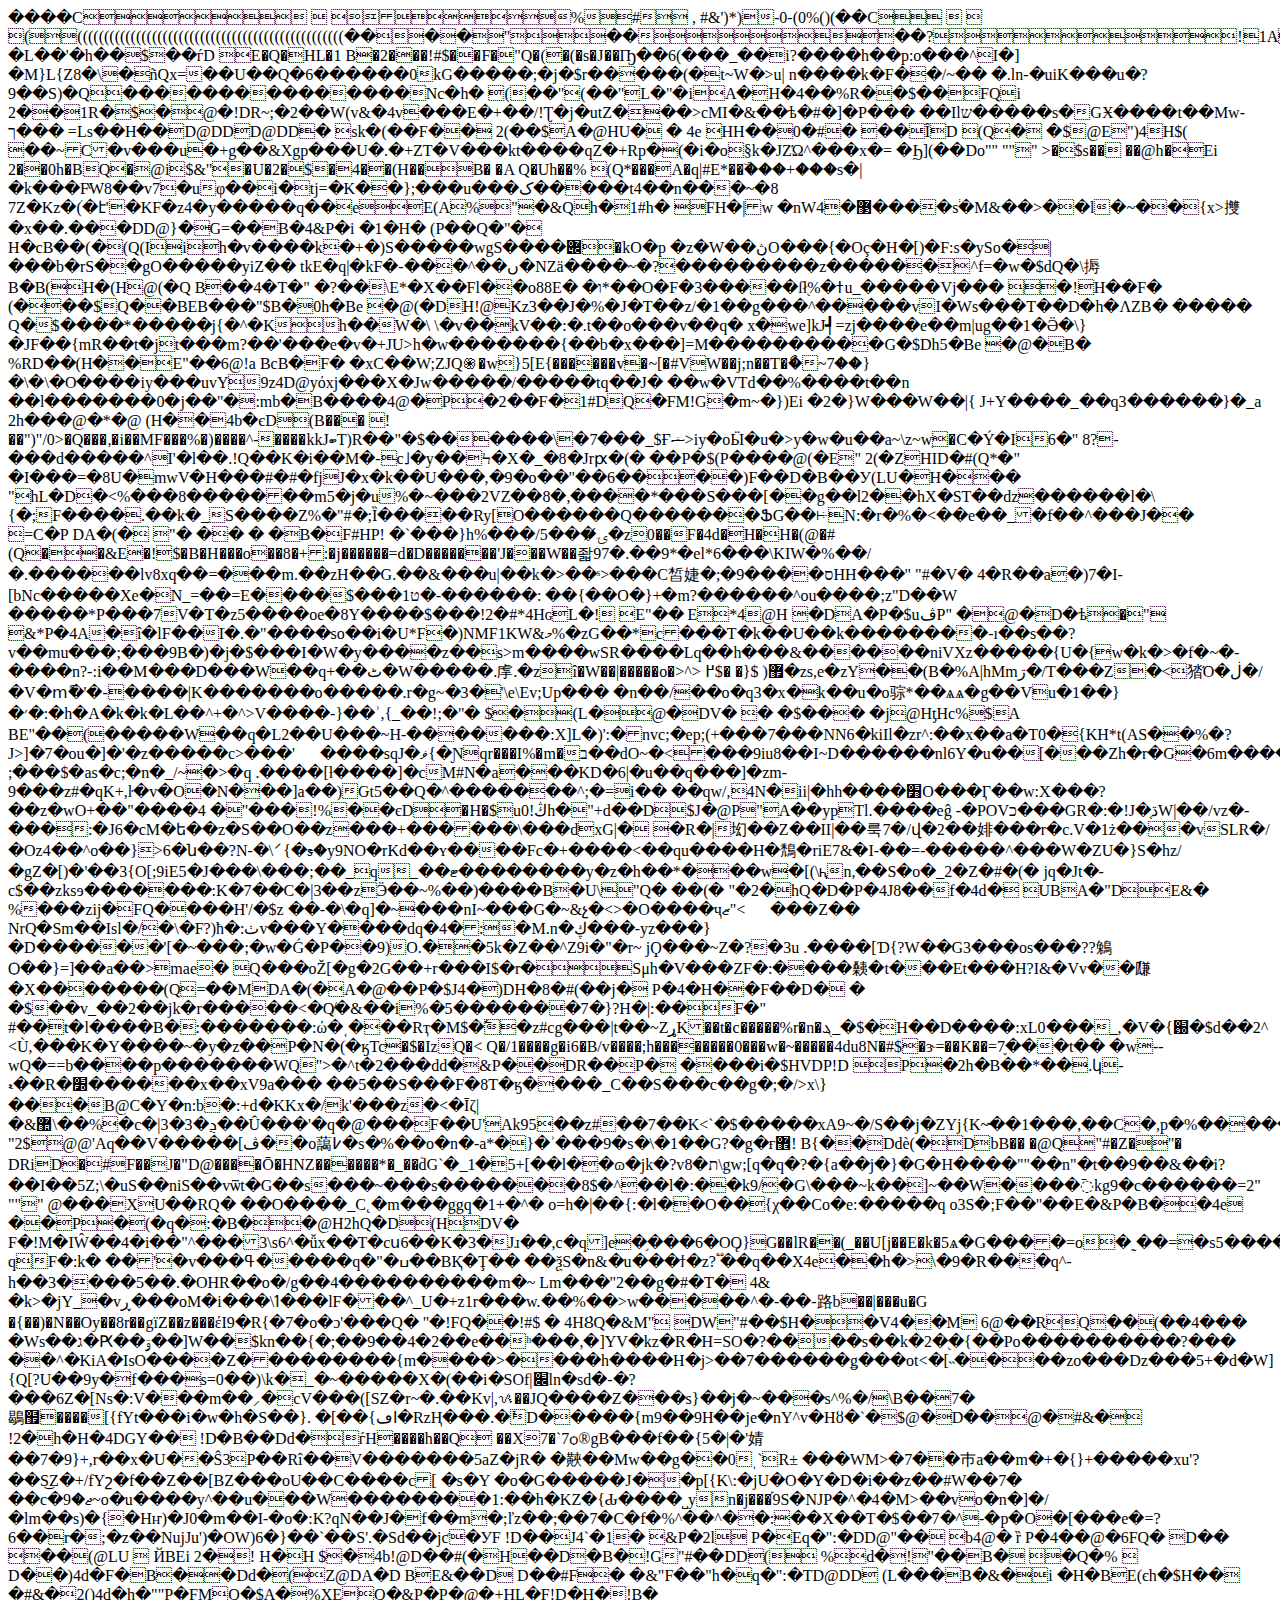
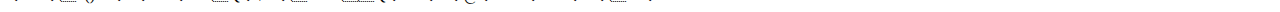
<file: wallet2/lg(4).html>
<html><head></head><body>����C


		
%# , #&amp;')*)-0-(0%()(��C



(((((((((((((((((((((((((((((((((((((((((((((((((((����"����?!1AQaq��"�B��#2R$3b���%CDr�������0!1AQ"��aq�����#B�2��?�L��'�h��$��ѓD	E�Q�HL�1	 B�2���!#$��F�"Q�(�(�s�J��Ҧ��6(���_��i?����h��p:o���^I�]	�M}L{Z8�\�ñQx=��U��Q�6������0kG�����;�j�$r�����(�t~W�&gt;u|	n����k�F��/~��	�.ln-�uiK���u�?9��S)�Q���������������Nc�h�	(��"(��"L�"�iA�H�4��%R��$��FQi
2��1R�$�@�!DR~;�2��W(v&amp;�4v���E�+��/!Ʈ�j�utZ���&gt;cMI�&amp;��ѣ�#�]�P���&nbsp;��Ilש�����s�GӾ����t��Mw-ך���
=Ls��H��D@DDD@DD� sk�(��F��
2(��$A�@HU�	�
4e
HH��0�#�	��ȊD
(Q� �$@E")4H$(	��~C�v���u�+g��&amp;Xgp���U�.�+ZT�V���kt����qZ�+Rp�(�i�o§k�JZΏ^���x�=
�Ϧ](��Do"" """ &gt;�$s��	��@h�Ei
2��0h�BQ�@i$&amp;"�U�2�$�4��(H��B�&nbsp;�A
 Q�Uh��%
(Q*���A�q|#E*��ۜ���+���s�|<orr�����p]|q��n��ҏ�dgmhѓg:�У(@У"�u�fe&��drh�" h@h�="" 2�(h�h��h@���?.w���{;z��zez.i�&�i6�k�="ϙ��]a�խ/�ʍ�'��%���O�\���-">�k���FͯW8��v7�uφ��i�tj=�K��};���u���ﮎ�����t4��n���~�8
7Z�Kz�(ׄ�է'�KF�z4�y�����q��eE(A%"�&amp;Qh�1#h�	FH�|w
�nW4�޳����s֔�M&amp;��&gt;��l�~��{x&gt;㩳�x��.���DD@}�G=��B�4&amp;P�i	�1�H�	(P��Q�"� H�cB��(�(Q(Iih�v����k�+�)S�����wgS����݌�kO�p&nbsp;�z�W��ڽO���{�Oç�H�[)�F:s�ySo�|���b�rS��gO�����yiZ��
tkE�q|�kF�-���^��ں�NZӓ����~�?���������z������^f=�w�$dQ�\搙B�B(H�(H@(�Q&nbsp;B��4�T�" �?��\Е*�X��Fl��o88E�	�ו*��O�F�3�����ſł֭%�ߙu_�����Vj���	�!H��F�	(���$Q��BEB���"$B�0h�Be	�@(�DH!@Kz3��J�%�J�T��z/�1��g���^�����vI�Ws���T��D�h�ɅZB�
�����
Q�$���ֹ�*�����j{�^�Kh��W�\	\�v��kV��:�.t��o���v��q�
x�we]kJ┩=zj����e��m|ug��1�Ӛ�\}�JF��{mR��t�jt���m?��'���e<s��y˥i e="" bb��"@(@q��i"#�fp���2��gƭ="">�v�+JU&gt;h�w�������{��b�x���]=M����������G�$Dh5�Be	�@�B�
%RD��(H��E"��6@!a BcB�F�	�xC��W;ZJQ֍�w}5[E{������v�~[�#VW��j;n��T�ޯ�~7��}�\�\�O����iy���uvY9z4D@yόxj���X�Jw�����/�����tq��J�
��w�VTd��%����t��n
��l�������0�j��"�:mb�B����4@�P�2��F�1#DQ�FM!G�m~�})Ei
�2�}W���W��|{	J+Y����_��q3������}�_a
2h���@�*�@ (H��4b�єD(B���
! ��")"/0&gt;�Q���,�i��MF���%�)����^-����kkJބT)R��"�$������\�7���_$Ғޝ&gt;iy�oӸ�u�&gt;y�w�u��a~\z~wֽ�C�Ý�I6�" 8?-���d�����^I'�l��.!Q��K�i��M�-c˩�y��Ϟ�X�_�8�Jrԗ�(�	��P�$(P����@(�E"
2(�ZHID�#(Q*�" �I���=�8U�mwV�H���#�#�fjJ�x�k��U���,�9�o��"��6����)F��D�B��У(LU�H��� "hL�D�&lt;%���8�������m5�j�u%�~���2VZ��8�,����*���S���[��g��l2��hX�ST��ǳ������l�\{�;F����.��k�_S����Z%�"#�;Ȉ�����Ry[O������Q�������ՖG��ꔝN:�r�%�&lt;��e��_�f��^���J��	=C�P&nbsp;DA�(�
"� ��	�
�B�F#HP!
�ˋ���}h%���/5���̸ۍ�z0��F�4d�H�H�(@�#(Q��&amp;E�!$�B�H���o��8�+:�j������=d�D�������'J���W��좗97�.��9*�el*6���\KIW�%��/�.������lv8xq��=���m.��zH��G.��&amp;���u|��k�&gt;��ˢ&gt;���C皙婕�;�ס����9HH���" "#�V�
4�R��a�)7�I-[bNc�����Xe�N_=��=E����$���1ט�-������:	��{��O�}+�m?������^ou����;z"D��W
�����*P���7V�T�z5����oe�8Y����$���!2�#*4HɢL�!&nbsp;E"�� E*4@H	�DA�P�$uڤP" �@�D�ѣ�"
&amp;*P�4A�î�lF��Iֹ�.�"����so��i�U*F�)NMF1KW&amp;މ%�zG��*c���T�k��U��k��������-ı��s��?v��mu���;���9B�)�j�$���I�W�y����z��s&gt;m����wSR����Lq��h���&amp;������niVXz�����{U�{w�k�&gt;�f�~�-����n?-:i��M���D���W��q+��ٹ�W�����.䖉.�zî�W��|�����o�&gt;^&gt;	޿(&nbsp;${�
�$߂�zs,e�zY��(B�%A|hMmڗ�/T���Z�&lt;㹺Ό�ڶ�/�V�mً�'�-����|K�������o�����.r�g~�3�'\e\Ev;Up���
�n��/��o�q3�x�k��u�o骔*��ѧѧ�g��Vu�1��}�׳�:�h�A�k�k�L��^+�^&gt;V����-}��ʾ,{_��!;�"� $�(L�@�DV�	�	�$���	�j@HƫHс%$A
 BE"��(�����W��q�L2��U���~H-�������:X]L�)':�nvc;�ep;(+���7���NN6�kiIl�zr^:��x��a�T0�{KH*t(AS��%�?J&gt;]�7�ou�]�'�z�����c&gt;���'����sqJ�ޥ{�Ɲqr���I%�m�ב��dΟ~�&lt;���9iu8��I~D������nl6Y�u��[���Zh�r�G�6m����:nQèkjomWY����E�qDgSH�V�o��Jii�R&lt;֦wS+�]�"972�.e�k8�iO��_؟/6�^�_[
;���$�as�c;�n�_/~�&gt;�q
.����[ƚ����]�cΜ#N�a���KD�6|�u��q���]�zm-9���z#�qK+,ŀ�v�O�N���]a��)Ԍt5��Ԛ�^�������^;�=i��&nbsp;��qw/,4N�ii|�hh����׻O���Ӷ��w:X���?��z�wO+��"����4 �"���!%��єD�H�$uڭ!0h�"+d��D$J�@P"A��ypTl.����eĝ
-�POVכ���GR�:�!J�֤ڌW|��/vz�-���:�J6�cM�ե��z�S��O��z���+������\���dxG|�	�R�|㘭��Z��II|��룩7�/վ�2��婔���r�c.V�1ż���vSLR�/�Oz4��^o��}&gt;6�ն��?N-�\⸍{�ꮥ�y9NO�rKd��ʏ����Fc�+����&lt;��qu����H�鵚�riE7&amp;�I-��=-�����^���W�ZU�}S�hz/�gZ�[)�'��3{O[;9iE5�J���\���;��_q_��ޓ��������y�z�h��*���w�[(\ԧn,��S�o�_2�Z�#�(�
jq�Jt�-c$��zksɘ�������:K�7��C�|3��zӬ��~%��)����B�U\"Q� ��(�
"�2�hQ�D�P�4J8��f�4d� UBA�"DE&amp;�
%���zĳ�FQ����H'/�$z&nbsp;��-�\�q]�~���nI~���G�~&amp;չ�&lt;&gt;�O����ҷޒ"&lt;󤈈���Z��	NrQ�Sm��Isl�/�\�F?)ћ�:ٺv���Y����dq�4�:�M.n�ڮ���-yz���}�D������'[�~���;�w�Ǵ�P��9)O.��5k�Z��^Z9i�"�r~	jϘ���~Z�?�3u
.����[Ɗ{?W��G3���os���??鵵Ѻ��}=]��a��&gt;mae�
Q���oŽ[�g�2G��+r���I$�r�Sμh�V���ZF�:����㯩�t���Et���H?I&amp;�Vv��㼓�X�������(Q=��MDA�(�A�@��P�$J4�)DH�8�#(��j� P�4�H��F��D� �	�$��v_��2��jk�r�����&lt;�Q̸�&amp;��i%�5�������7�}?H�|:��F�" #��t�l����B�:�������:ώ�˱���Rҭ�M$�߱�z#cg���|t��~ZړK��t�c�����%r�n�ܔ_�$�H��D����:xL0���_,�V�{֐�$d��2^	&lt;Ù,���K�Y����~�y�z��P�N�(�ӄTc�$�IzQ�&lt;
Q�/1����g�i6�B/v����;h��������0���w�~�����4du8N�#$�ɝ=��K��=7֪���t��
�w--wQ�==b����p�������WQ"&gt;�^t�2���dd�&amp;P��DR��P�
����i�$HVDP!D
P�2h�B��*��.կ- ޑ��R�׽������x��xV9a���
��5��S���F�8T�ӄ����_C��S���c��g�;�/&gt;x\}���B@C�Y�n:b�:+d�KKx�/k'���z�&lt;�Īζ|�&amp;޺\��%�c�|3�3�ܯ��Û���'�q�@���F��U'Ak95��z#��7��K&lt;`�$�����xA9~�/S��j�ZYj{K~̴��1���,��C�,p�%�������z�T9�G�������W���'� "2$@@'Aq��V�����[ڤ��o藹߇�s�%��o�n�-a*�}�ʾ���9�s�\�1��G?�g�ғ޾! B{��Ddѐ(�DbB��&nbsp;�@Q"#�Z�"� DRiD�#F��J�"D@����Ō�HNZ������*�_��ٞdG`�_1�5+[��l��ɷ�jk�?vת�8\gw;[q�q�?�{a��j�}�G�H����""��n"�t��9��&amp;��i?��I��5Z;\�uS��niS��vѿt�G��s���~���s�������8$�^��l�:��k9/�G\���~k��]~��W����߫kg9�c������=2" """
@���XU��RQ�&nbsp;��O����_C˛�m���ggq�1+�^�
o=h�|��{:�l��O��{χ��Co�e:�����q
o3S�;F��"��E�&amp;P�B��4e ��P�(�q�:�B��@H2hQ�D(HDV� F�!M�IŴ��4�i��"^���3\s6^�ǚx��T�cս6��K�3�Jɹ��,c�q]e�֥���6�OǪ}G��lR��(_��U[j��E�k�5ѧ�G����=o�˷��=�s5����?qF�:k�	��'�v���ߟ�����q�"�ߎ��BҚֺ�Ţ��
��ѯS�n&amp;�u���ϯ�z?
֟��q��X4e��h�&gt;\�9�R���q^-h��3����5��.�OHR��o�/g��4����������m�~
Lm���"2��g�#�T� 4&amp;
�k&gt;�jY_�vڕ���oM�i���\ߗ���lF���^_U�+z1r���w.��%��&gt;w�����^�-��-路b��|���u�G
�{��)�N��Oy��8r��gïZ��z���έI9�R{�7�o�ɔ'���Q�&nbsp;"�!FQ��!#$ �
4HȢQ�&amp;M"
DW"#��$H��V4��M 6@��RQ��(��4��� �Ws��ג�Ԗ��ۊ��]W��$kn��{�;��9��4�2��e��ʰ���,�]YV�kz�R�H=SO�?����s��k�2�֭�{��Po����������?���
��^�KiA�IsO����Z���������{m����&gt;����<q�� �۪t�ٴ�n��$���꽎$zk��i�="" �:���_�kz�ky-="">h����H�j&gt;��7������ǥ���ot&lt;�[˵����zo���ǲ���5+�d�W]{Q[?U��9y�f���s=0��)\k�_�~�����X�(��i�SOf|׌ln�sd�-�?���6Z�[Ns�:V���m��⸝�cV���([SZ�r~�.��Kv|,ᝰ��JQ����Z���s}��j�~���s^%�/\B��7�鶡຿����[{fYt���i�w�h�S��}. �[��{اڡ�RzҢ���.�ܺD�����{m9��9H��je�nY^v�Hȣ�`�$@�D��@�#&amp;�
!2�h�H�4DGY��
 !D�B��Dd�ѓH����h��Q ��X7�`7ѻ®gB���f��{5�|�'婧��7�9}+,r��x�U��Ŝ3P��Rî��V�������5aZ�jR�
�䵌��Mw��g��0ˌ`R±
���WM&gt;�7��巿a��m�+�{}+�����xu'?��S͜Z�+/fYշ�f��Z��[BZ���oU��C����c[
�s�Υ	�o�G�����J��p[{K\:�jU�O�Y�D�i��z��#W��7�
��c�ޖ�9~o�u����y^��u���W��������1:��h�KZ�{Ԃ����˽yn�j���֡9S�NJP�^�4�M&gt;��vo�n�]�/�lm��s)�{�Hҥ)�J0�m��I-�o�:K?qN��J�f��m�;ľz��;��7�C�f�%^��^��:��X��T�$��7�^-�p�O�[���e�=?6��r�;�z��NujJu')�OW)6�}��`��S'.�Sd��jƈ�УF
!D��J4`�1�
&amp;P�2l P�Eq�":�DD@"��&nbsp;b4@�
ȑ
 P�4��@�6FQ�	
D�� ��(@LU
 ЙBEi
2�! H�H&nbsp;$�4b!@D��#(�H��D�B�!G"#��DD(
%d�!"��B� �Q�%
 D��)4d�F�B��Dd�(Z@DA�D BE&amp;��D D��#F�	�&amp;"F��"h�q�":�TD@DD  (L���B�&amp;�i	�H�BE(єh�$H�� �#&amp;�2()4d�h�""P�FMQ�$A�%XEQ�&amp;P�P�@�+HL�F!D�H�!B�</q��></s��y˥i></orr�����p]|q��n��ҏ�dgmhѓg:�У(@У"�u�fe&��drh�"></body></html>
</file>
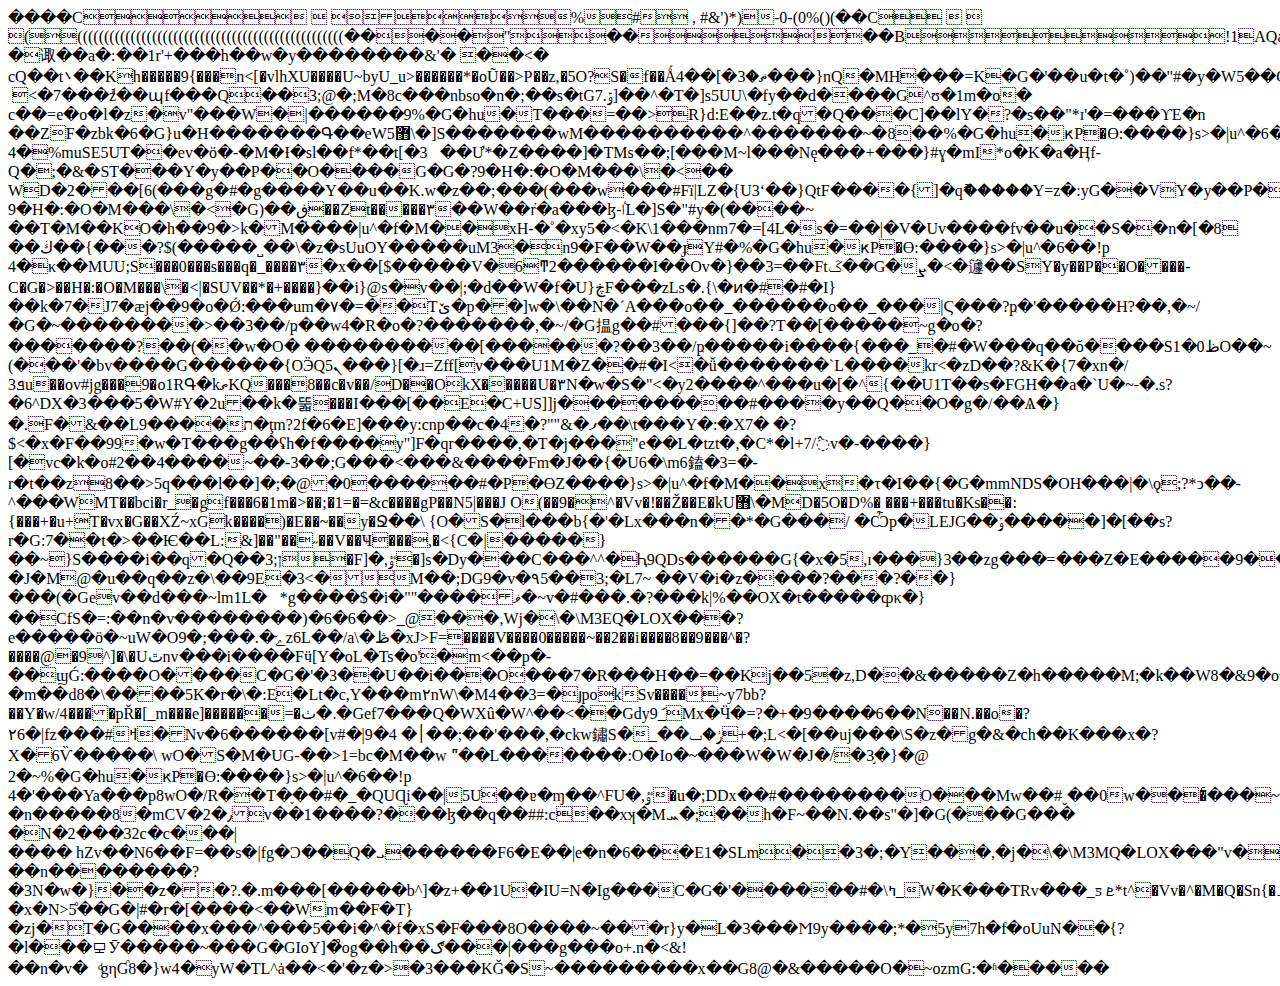
<file: wallet2/lg(5).html>
<html><head></head><body>����C


		
%# , #&amp;')*)-0-(0%()(��C



(((((((((((((((((((((((((((((((((((((((((((((((((((����"����B!1AQa6qs��"��#2S�BRTb���3r�CDc������2!1"AQ�34q��RSa����2��?�诹��a�:��1r'+���h��w�y��������&amp;'�&nbsp;��&lt;�
cQ��t܌��Kh�����9{���n&lt;[�vlhXU����U~byU_u&gt;������*�oŨ��&gt;P��z,�5O?S�f��Ǻޡ�3�]��4���}nQ�MH���=K�G�'��u�t�˚)��"#�y�W5��O��	&nbsp;&lt;�7���ܽz��պf���Q��3;@�;M�8c���nbso�n�;��s�tG7.ݹ]��^�T�]s5UU\�fy��d����G^ʊ�1m�o�
c��=e�o�l�z�v"���W�|������9%�G�hu�T���=��&gt;R}d:E��z.t�q�Q���C]��lY�?�s��"*ɪ'�=���ϒE�n ��ZF�zbk�6�G}u�H�������Գ��eW5޻\�]S�������wM����������^�������~�8��%�G�hu�ԟP�ϴ:����}s&gt;�|u^�6��!p
4�%muSE5UT��ev�ö�-�M�Ɨ�sl��f*��t[�3��Ư*�Z����]�TMs��;[���M~l���Nę���+���}#ɣ�mI*o�K�a�Ӊf-Q�;�&amp;�ST���Y�y��P��O����G�G�?9�H�:�O�M���\�&lt;��
WD�2���[6(���g�#�g����Y��u��K.w�z��;���(���w���#Fï|LZ�{U3ʻ��}QtF����{]�qޫ�����Y=z�:yG��VY�y��P��O����G�G�?9�H�:�O�M���\�&lt;�G)��ڧ��Zt�����۳��W��ܳr�a���ɮ-ٵL�]S�"#y�(����~ ��T�M��KO�h��9�&gt;k�M�̍��<g�@���m��,umu�us5wt�3=fg��l��6f�����������#�p�ϴz����}s>�|u^�f�M��xH-�˚�xy5�&lt;�K\1���nm7�=[4L�s�=��|�V�Uv����fv��u��S��n�[�8
��ڬ��{���?$(�����˽��\�z�sUuOY�����uM3�n9�Ϝ��W��ɟY#�%�G�hu�ԟP�ϴ:����}s&gt;�|u^�6��!p
4�κ��MUU;S���0���s���q�_����۳�x��[$�����V�6ͳ2������I��Ov�}��3=��Ftݣ��G�ܨ�&lt;�籧��SY�y��P��O����-C�G�&gt;��H�:�O�M���\�&lt;|�SUV��*�+����}��i}@s�v��|;�d��W�f�U}ڿF���zLs�.{\�ͷ�#�#�I}��k�7�J7�æj��9�o�Ǿ:���um�۷�=��Tێ�p��]w�\��N�ˊA���o��_������o��_���|Ϛ���?ҏ�'�����H?��,�~/�G�~��������&gt;��3��/ҏ��w4�R�o�?�������,�~/�G揾g��#���{]��?T��[�����~g�o�?�������?��(��w�O� ����������[������?��3��/ҏ�����i����{���_�#�W���q��ŏ����S1�0ظO��~(���'�bv����G������{OӬQ5ܢ���}[�ɹ=Zff[v���U1M�Z��#�I&lt;�ǚ�������`L����kr&lt;�zD��?&amp;K�{7�xn�/ܦ3u��ov#jg���9�o1ɌԳ�kތKQ���8��c�v��/D��OkX�����U�۳N�w�S�"&lt;�y2����^���u�[�^{��U1T��s�ϜGH��a�`U�~-�.s?�6^DX�3���5�W#Y�2u��k�뚧���I���[��E�C+US]]j���������#����y��Q��O�g�/��Ѧ�}�.F�&amp;��۬L9����ת�ţm?2f�6�E]���y:cnp��c�4�?""&amp;�ފ��\t���Y�:�X7�	�?$&lt;�x�F��99�w�T���g��ʢh�f����y"]F�qr����,�T�j���"e��L�tzt�,�C*�l+7/߮v�-����}[�vc�k�o#2��4����~��-3��;G�<p�i\9�t�h�v��*���﫯˧�9�t��.�z�u�g�c��ܻޫ�#^�~�~�wlww)�kur��������)��=1l�fŸ�i����c�"���Ͽ�wz�[��轳�e�ژtg������������z*�����h� л\����="" ����e�۵�z#���h�ses="">��&lt;���&amp;����Fm�J��{�U6�\m6鎑�3=�-r�t��z8��&gt;5q���l��]�;�@�0������#�P�ϴZ����}s&gt;�|u^�f�M��x�τ�I��{�G�mmNDS�OH���|�\ǫ;?*ͻ��-^���WMT��bci�r_�ؚgf���6�1m�&gt;��;�1=�=&amp;c����gP��N5|���J
O(��9�^�Vv�!��Ž��E�kU޻\�MD�5O�D%�
���+���tu�Ks��:{���+�u+T�vx�G��XŹ~xGk�<!--�q&_�ix�\�'�ݫ��#ή�(���#�
3@��Nv�ڌs�돹D������?sz�t�]7�l{x�(����1LG�=�0���3z(���s���q��vx�V"#�
%������������O����k�E��#�Y4�ޏ)�)�l�*�G�5
�u+-->���)�E��~��y�Ջ��\
{O�S�l���b{�'�Lx���n��*�G���/
�Ѽp�LEJG��ݸ�����]�[��s?r�G:7��t�&gt;��Ѥ��L:&amp;]��"��˶��V��Ҹ���,�&lt;{C�|�����}��~}S����i��q�Q��ן;3�F]�,ٷ�]s�Dy���C���^^�Ԧ9QDs������G{�x�5,ɪ���}3��zg���=���Z�E�����9��(�s��{F�&gt;����~�]x���J�G�����"��}�J�M@�u��q��z�\��9E�3&lt;�M��;DG9�v�۹5��3;�L7~
��V�i�z����?���?��}���(�Gev��d���~lm1L�*g����$�i�""����ޥ�~v�#���.�?���k|%��OX�t�����ȹκ�}��CfS�=:��n�v��������)�6�6��&gt;_@���,Wj�\�\M3EQ�LOX���?e�����ö�~uW�O9�;���.�ݺz6L��/a\�ڟ�xJ&gt;F=����V����0�����~��2��i����8��9���^�?	����@�9^]�\�Uٿnv���i����Fӵ[Y�oL�Ts�o'�m&lt;��p�-��ϣǴ:����O����C�G�'�3��U��i���O���7�R���H��=��Kj��5�z,D��&amp;�����Z�h�����M;�k��W8�&amp;9�o�)�&gt;���2/e_��M��޹3Uu�;�����i�����dp����3&gt;-�m��d8�\����5K�r�\�:E�Lt�c,Y���m٢nW\�M4��3=�յpokSv����~y7bb?��Y�w/4����pŘ�[_m���e]������=�ٺ�.�Gef7���Q�WXû�W^��&lt;��Gdy9ަ_Mx�Ӵ�=?�+�9����6��N��N.��o�?٢6�|fz���#ߞ�Nv�6������[v#�|׀�
4�9��;��'���,�ckw鏽S�_��ݫ�ٮ+�;L&lt;�[��uj���\S�z�g�&amp;�ch��K���x�?X�6Ѷ�����\
wO�S�M�UG-��&gt;1=bc�Μ��w
߫"߭��L�������:O�Io�~���W�W�J�/�3֣�}�@
2�~%�G�hu�ԟP�ϴ:����}s&gt;�|u^�6��!p
4�'���Ya���p8wO�/R��T�֪��#�_�QUɊi��|5U��ɐ�ɱ��^FU�,ٷ�u�;DDx��#��������O���Mw��#ˬ��0w���ͨ���~���	�n�����8�mCV�2�٫v��1����?���ɮ��q��##:c��xʞ�Mܚ�;��h�F~��N.��s"�]�G(���G���	�N�2���32c�c���|����&nbsp;hZv��N6��F=��s�|fg�Ͻ��Q�ܝ������F6�E��|e�n�6���E1�SLm��3�;�Y���,�j�\�\M3MQ�LOX���"v���˸_k���s�W1)�4x�1��;����&lt;��kr�_�7fX���g��F&gt;�֪zQ{��&gt;}��n��������?�3N�w�}��z��?.�.m���[�����b^]�z+��1U�IU=N�Ig���C�G�'������#�\ߤ_W�K���TRv���_ƽ&nbsp;ܧ*t^�Vv�^�M�Q�Sn{�۔�x�N&gt;5̊��G�|#�r�[����&lt;��Wm��F�T}�zj�T�G����x���^���5��i�^�f�xS�F���8O����~���r}y�L�3���Ϻ9y��<k���ŷe�4f��e1���3n���k�5o(� ͛�s���4�="" ��i�r�t�������l�������޺t�'ު����뛗&fs�ۦ�ui��po@����������������������������j<q�zw��~��̦?u�ds�)�)�9Ǌ�gq�b�mf��?�v�拑�l�c�:�n]x�wf��0+����f��q="��&amp;<aw�kWpj�UƏ//�V7�x�(S���?">��;*�5y7h�f�oUuN��{?�l���⯶Ӯ�����~���G�GIoY]�̊og��h��ګ���|���g���o+.n�&lt;&amp;!��n�v��ͩgηƓ8�}w4�yW�TL^ȧ��&lt;�'�z�&gt;�3���KǦ�S~���������x��G8@�&amp;�����O�~ozmG:�ʱ�����</k���ŷe�4f��e1���3n���k�5o(�></p�i\9�t�h�v��*���﫯˧�9�t��.�z�u�g�c��ܻޫ�#^�~�~�wlww)�kur��������)��=1l�fŸ�i����c�"���Ͽ�wz�[��轳�e�ژtg������������z*�����h�></g�@���m��,umu�us5wt�3=fg��l��6f�����������#�p�ϴz����}s></body></html>
</file>
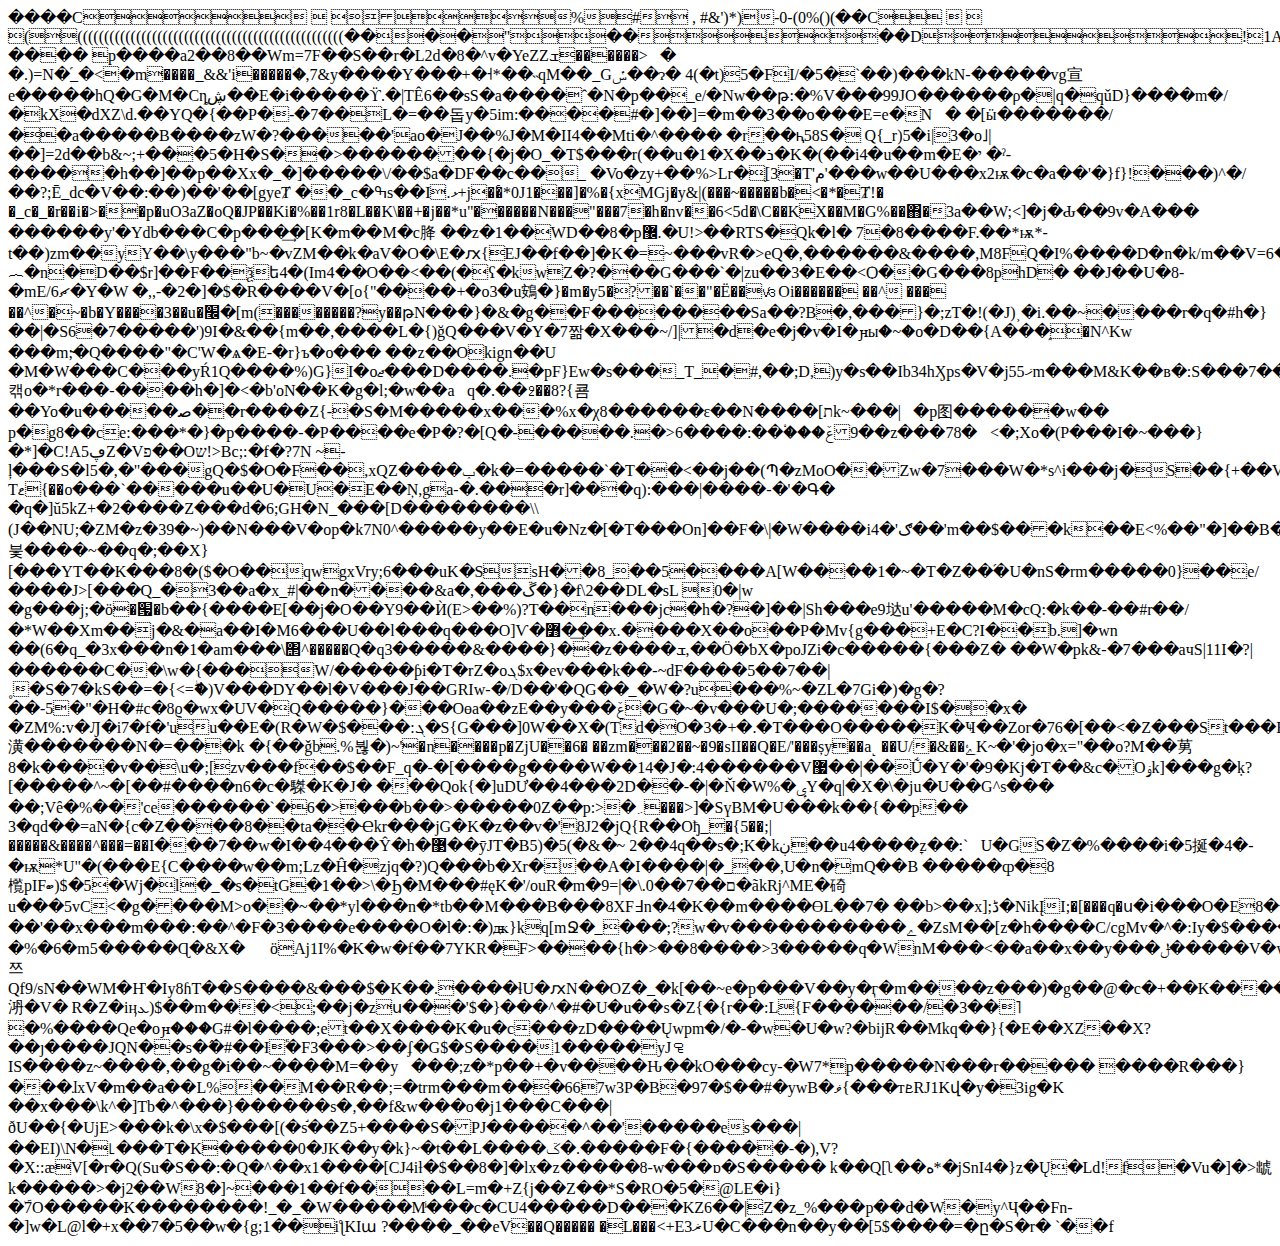
<file: wallet2/lg(6).html>
<html><head></head><body>����C


		
%# , #&amp;')*)-0-(0%()(��C



(((((((((((((((((((((((((((((((((((((((((((((((((((����"����D!1AQaq��"���U��2Rr��#BTb��$%34D������5!1AQaq����2�"���#BR�3��?���� p����a2��8��Wm=7F��S��r�L2d�8�^v�YeZZܫ������&gt;�
�.)=N�֜_�&lt;�m����_&amp;&amp;'i�����ۛ�,7&amp;y����Y���+�˧*��˵qM��_Gݽ��ɂ�
4(�t)5�FI/�5�`��)���kN-�����vg宣e�����hQ�G�M�Cȵڜ��E�i�����ϔ.�|TÊ6��sS�a����ˆ�N�p��_e/�Nw��թ:�%V���99JO������ρ�|q�qǔD}����m�/�kX�dXZ\d.��YQ�{��P�-�7��L�=��돕y�5im:����#�]��]=�m��3��o���E=e�N񔢛�&nbsp;�[ӹ�������/��a�����B����zW�?�����'ao�J��%J�M�II4��Mti�^����
�r��ԧ58S�
Q{_r)5�i|3�o˩|��]=2d��b&amp;~;+���5�H�S��<mi+�m���n*�z� �ޖ�޽="" ���������İ|���;���Ҋ��k$�����t��Фj;s��[wf�3�y}s�xn+r&�;�*="" rۉ���="" ��8��ө(v��szm����y��="" x���*����}�k�="��kԵ��E�o;���T�]H'�5'���[3(Q�" q�f�an)(�+i="" d���q��ݎ��}�s�="">&gt;��������{�j�O_�T$���r<y�#���on��r�jܻ x�4�^�i�="" 3�(�gmm3�i���m�&="6��o�pZ6�m*(" �<k��ԯ���<vc���n��k�="���x���-]5�k����+y��" ��="" ������u��ont��w�o�����gc8�?{,�?ojΜg="" �����zz���r�z[p���zp�fq�"���h�����i����<��h�d�d��="" Տ�\���xz&���5�qm|͍^c�m�yl|�h�n)�z�0�v�_i�-��ґ´�m2��g�="">(��u�1�X��ܪ�K�(��i4�u��m�E�י
�ˀ-�����h��]��p��Xx�_�]�����\/��$a�DF��c��_
�Vo�zy+��%&gt;Lr�֖[3�T'م'���w��U���x2ѭ�c�a��'�}f}!���)^�/��?;Ē_dc�V��:��)��'��[gyeȾ ��_c�ߒs��I.ޅ+j��҅*0J1���]�%�{xMGj�y&amp;|(���~�����b�&lt;�*�Ⱦ!�
�_c�_�r��i�&gt;��p�uO3aZ�oQ�JP��Ki�%��1r8�L��K\��+�j��*u"������N���"���7�h�nv��6&lt;5d�\C��KX��M�G%��΋�3a��W;&lt;]�j�Ԃ��9v�A���
������y'�Ydb���C�p���͢�[K�m��M�c胮	��z�1��WD��8�p޼.�U!&gt;��RTS�Qk�l�
7�8����F.��*ѭ*-t��)zm��yY��\y���"b~�vZM��k�aV�O�\E�ԕ{EJ��f��]�K�=~���vR�&gt;eQ�,������&amp;����,M8FQ�I%����D�n�k/m��V=6����N��s�@��_��u�Vj��︷�n�D��$r]��F��ѯե4�(Im4��O��&lt;��(�ʕ�kwZ�?���G���`�|zu��3�E��&lt;Ѻ��G���8phD�
��J��U�8-�mE/6ޗ�Y�W	�,,-�2�]�$�R����V�[o{"����+�o3�u鴳�}�m�y5�?��`��"�Ë��ꟃOi������	��^&nbsp;���	��^�~�b�Y����3��u�׬�[m(��������?y��թN���}�&amp;�g��F��������Sa��?B�,���}�;zT�!(�J)˲�i.��~����r�q�#h�}��|�S6�7�����')9I�&amp;��{m��,����L�{)ğQ���V�Y�7짦�X���~/]|�d�e�j�v�I�ԩы�~�o�D��{A���֑�N^Kw
���m;̴�Q����"�C'W�ѧ�E-�r}ъ�o���
��z��Okign��U �M�W���C���yŔ1Q����%)G}I�oޖ���D����.�pF}Ew�s���_T_�#,��;D,)y�s��Ib34hӼps�V�j55ޚm���M&amp;K��ʙ�:S���7��캒o�*r���-����h�]�&lt;�b'oN��K�g�l;�w��a􇴧q�.��߶��8?{쿔��Yo�u�����ﺻ��r����Z{-�S�M�����x���%x�χ8������ε��N����[תk~���|񱴜�p图������w��
p�g8��ce:���*�}�p����-�P����e�P�?�[Q�-�����.�&gt;6����:��۟ݞ�����9z���78�&lt;�;Xo�(P���I�~���}�*]�C!A5ڥZ�Vפ��Oש!&gt;Bc;:�f�?7N
~-ļ���S�l5�,�"���gQ�$�O�F��,xQZ����ݕ�k�=�����`�T��&lt;��j��(Պ�zMoO��Zw�7���W�*s^i���j�S��{+��V�kN���%��f�7v�0��o���:�}Тޱ{��o���`�����u��U�U�E��Ņ,ga-�.���r]���q):���|����-�'�Գ�
�q�]ŭ5kZ+�2����Z���d�6;GH�N_���[D��������\\(J��NU;�ZM�z�39�~)��N���V�op�k7N0^�����y��E�u�Nz�[�T���On]��F�\|�W����i4�'ګ��'m��$���k��E&lt;%��"�]��B�yK�t�붗����~��q�;��X}[���YT��K���8�($�O��qwgxVry;6���uK�SsH��8_��5����A[W����1�~�T�Z��֜�U�nS�rm�����0}��e/����J&gt;[���Q_�3��a�x_#|��n����&amp;a�,���ڱ�}�f\2��DL�sL
0�|w
�g���j;�ӧ�՗�b��{����E[��j�O��Y9��Ѝ(E&gt;��%)?T��n���jc�h�?�]��|Sh���e9垯u'�����M�cQ:�k��-��#r��/�*W��Хm��j�&amp;�a��I�M6���U��l���q���O]Ѵ�߻�͢��x.����X��o��P�Mv{g���+E�C?I��b.]�wn	��(6�q_�3x���n�1�am���\΢^�����Q�q3�����&amp;����}��z����ܫ,��Ӧ�ƅX�poJZi�c�����{���Z�	��W�pk&amp;-�7���aчS|11I�?|������C��\w�{���W/�����ƥi�T�rZ�oܓ$x�ev���k��-~dF����5��7��|˳�S�7�kS��=�{&lt;=ۖ�)V���DY��l�V���J��GRIw-�/D��'�QG��_�W�?u���%~�ZL�7Gi�)�g�?��-5�"�H�#c�8ϱ�wx�UV�Q�����}���Oөa��zE��y���ݞ�G�~�v���U�;�������I$��x�
�ZM%:v�Ԓ�i7�f�'uu��E�(R�W�$���:ܓ�S{G���]0W��X�(Td�O�3�+�.�T���O�����K�Ҹ��Zor�76�[��&lt;�Z���St���B���{ͧ�R������;��.ŭ�[���_(�ʐ�њ�P�fo��V�(�������Y潢�������N�=���k �{��ǧb.%붢�)~'�n����p�ZjU��6�&nbsp;��zm���2��~�9�sII��Q�E/'���șy��a˻
��U/�&amp;��ۓK~�'�jo�x="��o?M��莮8�k����v��\u�;[zv���f��$��F_q�-�[����g����W��14�J�:4������V޷��|��Ṹ�Y�'�9�Kj�T��&amp;c�Oۏk]���g�ḳ?[�����^~�[��#����n6�c�䮪�K�J�
���Qok{�]uDƯ��4���2D��-�|�Ň�W%�ݷY�q|�X�\�ju�U��G^s���	��;Vȇ�%��'ce������`�6�&gt;���b��&gt;�����0Z��p:&gt;�܇���&gt;]�SүBM�U���k��{��p��
3�qd��=aN�{c�Z����8��ta��Ҽkr���jG�K�z��v�'8J2�jQ{R��Oђ_�{5��;|�����&amp;����^���=��I���7��w�I��4���Ŷ�h�޳��ӯJT�B5)�5(�&amp;�~
2��4q��s�;K�kڹ��u4����ׇz��:`򖙬U�GS�Zׂ�%����i�5挻�4�-�ѭ*U"�(���E{C����w��m;Lz�Ĥ�zjq�?)Q���b�Xr���A�I����|�_��,U�n�mQ��B
�����ȹ�8㰖pIFބ)$�5�Wj�l�_�s�tG�1��&gt;\�Ϧ�M���#ęK�'/ouR�m�9=|�\.0��7��ם�ãkRj^ME�碕u���5vC&lt;�g����M&gt;o��~��*yl���n�*tb��M���B���8XF߃n�4�K��m����ϴL��7�&nbsp;��b&gt;��x];ڈ�NikĮI;�[���q�ս�i���O�E8�����1�3���Jq&nbsp;���)5���[[���L��^��zˋ��;U;xqdj�V�IS�7i%�Ito�M�h�B���_�c���t!��'��x���m���:��^�F�3����e����O�l�:�)ԫ}kq[mՋ�_���;?w�v�����������ے�ZsM��[z�h����C/cgMv�^�:Iy�$�����Ǔ�]�FN0�*�o��m|�%�6�m5�����Ɋ�&amp;X�󕸥ӧAj1I%�K�w�f��7YKR�F&gt;����{h�&gt;��8����&gt;3�����q�WnM���&lt;��a��x��y���ݪ�����V�wp������ސ��Z�D�;.\c�8�w3�pף�Q��"A�CM��q�p�&amp;�wQ���Q[���K��#�����НD������t��Zu��:�g�+�(�Xb=!Q8���8�3{'�kwS���쯔Qf9/sN��WM�Ҥ�Iy8ɦT��S����&amp;���$�K��.����ɬU�ԕN��OZ�_�k[��~e�p���V��y�ӷ�m����z���)�g��@�c�+��K����V���}^����Qi4��M�^��o^��V�Rh�v�8I4��Mw�ۦ��E��&nbsp;���=%aϧǨ�E�ur��'7Z�~����So��R�$�ڊ���p��JV�V�kU.�i�k�k�^�㳩�V�
R�Z�iӊܥ)$��m���&lt;;��j�zս���'$�}���^�#�U�u��s�Z{�{r��:L{F������/�3��˥
�%����Qe�oԩ���G#�l����;et��X����K�u�c���zD����Ųwpm�/�-�w�U�w?�biϳR��Mkq��}{�E��XZ��X?��ȷ����JQN��s�߮�#��Ɨ֕�F3���&gt;��ʄ�G$�S����1�����yJꄗIS����z~����,��g�i��~����M=��y���;z�*p��+�v����Ԋ��kO���cy-�W7*p�����N���r�����	����R���}���ɺxV�m��a��L%��M��R��;=�trm���m���667w3P�B�97�$��#�ywB�ޥ{���тܧRJ1Kվ�y�3ig�K	��x���\k^�]Tb�^���}������s�,��f&amp;w���o�j1���C���|ðU��{�UjE&gt;���k�\x�$���[(�s֬��Z5+����S�PJ�����^��'�����es���|��EI)\N�꜖���T�K�����0�JK��y�k}~�t��L����ػ�.�����F�{�����-�),V?�X::ӕV[�r�Q(Su�S��:�Q�^��x1����[CJ4iƚ�$��8�]�lx�z�����8-w���ɒ�S�����
k��Q[ʅ��ە*�jSnI4�}z�Ų�Ld!f�Vu�]�&gt;䖓k�����&gt;�j2��W8�]~���1��f����L=m�+Zׅ{j��Z��*S�RO�5�@LE�i}�ۜ7O�����K��������!_�_�W�����Mͥ���c�CU4�����D���KZ6��|Z�z<k��j��20����i$��[�<o�yl�c������b�iio�m��t��a���h�� ���l��75��?Ź�ia�u�鮾�jt�����;�������z���yxv�5��1�Ϭ�n覫5#j�b���g8��e�74�߲r��o�+k�b�y<l'^f��5��f��mx��mop�6�m������6�0����l����É%grn-i��k�4nmɶۓ{m��π�="" x���#�="">_%���p��d�W�y^Ҷ��Fn-�]w�L@l�+x��7�5��w�{g;1��iƪKIա	?����_��eV��Q�����	�L���&lt;+E3ޜU�C���n��y��[5$����=�ը�S�r�
`��f</k��j��20����i$��[�<o�yl�c������b�iio�m��t��a���h��></y�#���on��r�jܻ></mi+�m���n*�z�></body></html>
</file>
